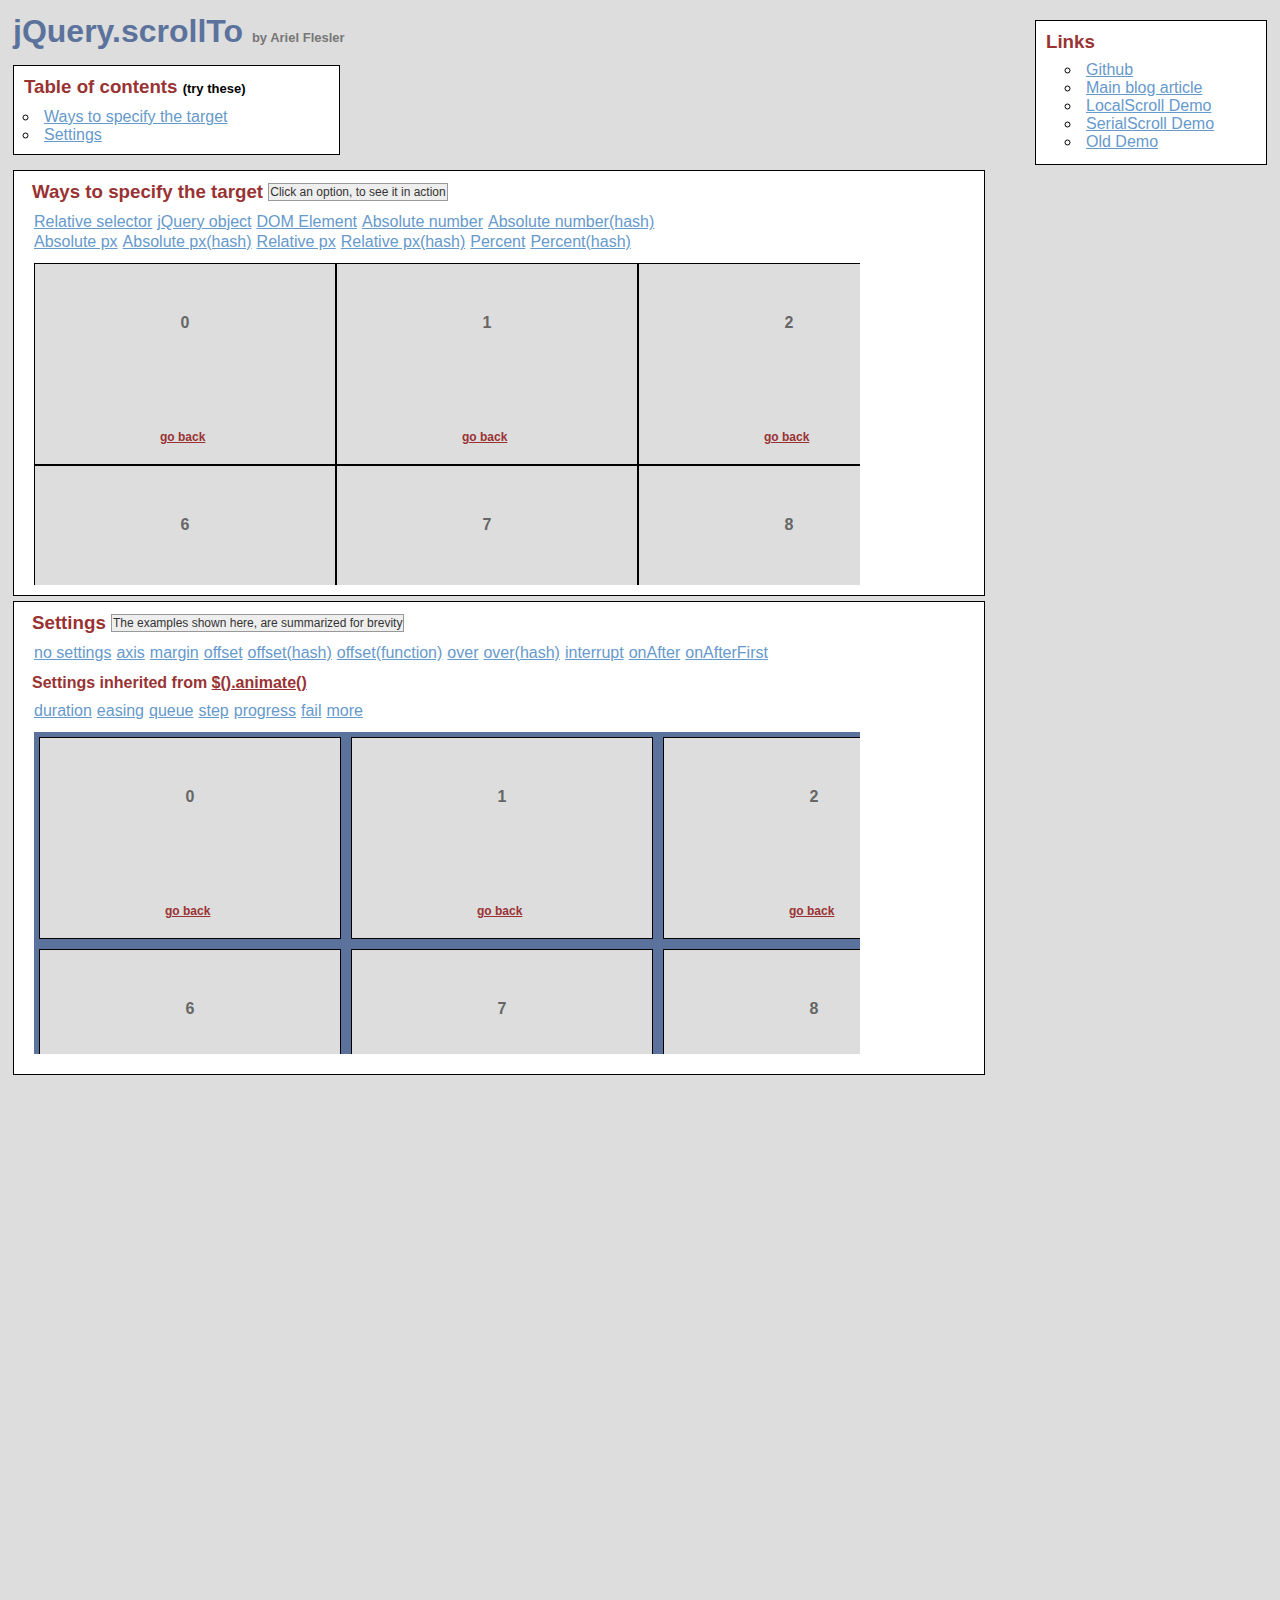
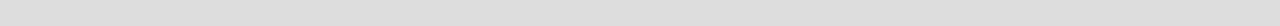
<file: static/assets/plugins/jquery-scrollTo/demo/index.html>
<!DOCTYPE html PUBLIC "-//W3C//DTD XHTML 1.0 Transitional//EN" "http://www.w3.org/TR/xhtml1/DTD/xhtml1-transitional.dtd">
<html xmlns="http://www.w3.org/1999/xhtml">
<head>
	<meta http-equiv="Content-Type" content="text/html; charset=iso-8859-1" />
	<title>jQuery.scrollTo</title>
	<meta name="keywords" content="javascript, jquery, plugins, scroll, scrollTo, smooth, animation, to, effect, ariel, flesler, window, overflow, element, navigation, customizable" />
	<meta name="description" content="Demo of jQuery.scrollTo. Lightweight, cross-browser and highly customizable animated scrolling with jQuery, made by Ariel Flesler." />
	<meta name="robots" content="index,follow" />
	<link type="text/css" rel="stylesheet" href="css/style.css" />
	<script type="text/javascript" src="https://ajax.googleapis.com/ajax/libs/jquery/1.8.0/jquery.min.js"></script>
	<script type="text/javascript" src="../jquery.scrollTo.min.js"></script>
	<script type="text/javascript">
		jQuery(function( $ ){
			/**
			 * Demo binding and preparation, no need to read this part
			 */
				//borrowed from jQuery easing plugin
				//http://gsgd.co.uk/sandbox/jquery.easing.php
				$.easing.elasout = function(x, t, b, c, d) {
					var s=1.70158;var p=0;var a=c;
					if (t==0) return b;  if ((t/=d)==1) return b+c;  if (!p) p=d*.3;
					if (a < Math.abs(c)) { a=c; var s=p/4; }
					else var s = p/(2*Math.PI) * Math.asin (c/a);
					return a*Math.pow(2,-10*t) * Math.sin( (t*d-s)*(2*Math.PI)/p ) + c + b;
				};
				$('a.back').click(function() {
					$(this).parents('div.pane').scrollTo(0, 800, { queue:true });
					$(this).parents('div.section').find('span.message').text( this.title);
					return false;
				});
				//just for the example, to stop the click on the links.
				$('ul.links').click(function(e){
					var link = e.target;
					if (link.target === '_blank') {
						return;
					}
					e.preventDefault();
					link.blur();
					if (link.title) {
						$(this).parent().find('span.message').text(link.title);
					}
				});
			
			// This one is important, many browsers don't reset scroll on refreshes
			// Reset all scrollable panes to (0,0)
			$('div.pane').scrollTo(0);
			// Reset the screen to (0,0)
			$.scrollTo(0);
			
			// TOC, shows how to scroll the whole window
			$('#toc a').click(function() {//$.scrollTo works EXACTLY the same way, but scrolls the whole screen
				$.scrollTo(this.hash, 1500, { easing:'elasout' });
				$(this.hash).find('span.message').text(this.title);
				return false;
			});
			
			// Target examples bindings
			var $target = $('#pane-target');
			$('#target-examples a').click(function() {
				$target.stop(true);
			});

			$('#relative-selector').click(function() {
				$target.scrollTo('li:eq(7)', 800);
			});
			$('#jquery-object').click(function() {
				$target.scrollTo($('#pane-target li:eq(14)') , 800);
			});
			$('#dom-element').click(function() {
				$target.scrollTo(document.getElementById('twenty'), 800);
			});
			$('#absolute-number').click(function() {
				$target.scrollTo(150, 800);
			});
			$('#absolute-number-hash').click(function() {
				$target.scrollTo({ top:800, left:700}, 800);
			});
			$('#absolute-px').click(function() {
				$target.scrollTo('520px', 800);
			});
			$('#absolute-px-hash').click(function() {
				$target.scrollTo({top:'110px', left:'290px'}, 800);
			});
			$('#relative-px').click(function() {
				$target.scrollTo('+=100', 500);
			});
			$('#relative-px-hash').click(function() {				
				$target.scrollTo({top:'-=100px', left:'+=100'}, 500);
			});
			$('#percentage-px').click(function() {				
				$target.scrollTo('50%', 800);
			});
			$('#percentage-px-hash').click(function() {				
				$target.scrollTo({top:'50%', left:'20%'}, 800);
			});
			
			// Settings examples bindings, they will all scroll to the same place, with different settings
			var $settings = $('#pane-settings');
			$('#settings-examples a').click(function() {
				// before each animation, reset to (0,0), skip this.
				$settings.stop(true).scrollTo(0);
			});
			
			$('#settings-no').click(function() {
				$settings.scrollTo('li:eq(15)', 1000);
			});
			$('#settings-axis').click(function() {// only scroll horizontally
				$settings.scrollTo('li:eq(15)', 1000, { axis:'x' });
			});
			$('#settings-duration').click(function() {// it's the same as specifying it in the 2nd argument
				$settings.scrollTo('li:eq(15)', { duration: 3000 });
			});
			$('#settings-easing').click(function() {
				$settings.scrollTo('li:eq(15)', 2500, { easing:'elasout' });
			});
			$('#settings-margin').click(function() {//scroll to the "outer" position of the element
				$settings.scrollTo('li:eq(15)', 1000, { margin:true });
			});
			$('#settings-offset').click(function() {//same as { top:-50, left:-50 }
				$settings.scrollTo('li:eq(15)', 1000, { offset:-50 });
			});
			$('#settings-offset-hash').click(function() {
				$settings.scrollTo('li:eq(15)', 1000, { offset:{ top:-5, left:-30 } });
			});
			$('#settings-offset-function').click(function() {
				$settings.scrollTo('li:eq(15)', 1000, {offset: function() { return {top:-30, left:-5}; }});
			});
			$('#settings-over').click(function() {//same as { top:-50, left:-50 }
				$settings.scrollTo('li:eq(15)', 1000, { over:0.5 });
			});
			$('#settings-over-hash').click(function() {
				$settings.scrollTo('li:eq(15)', 1000, { over:{ top:0.2, left:-0.5 } });
			});
			$('#settings-interrupt').click(function() {
				$settings.scrollTo('li:eq(15)', 10000, { interrupt:true });
			});
			$('#settings-queue').click(function() {//in this case, having 'axis' as 'xy' or 'yx' matters.
				$settings.scrollTo('li:eq(15)', 2000, { queue:true });
			});
			$('#settings-onAfter').click(function() {
				$settings.scrollTo('li:eq(15)', 2000, { 
					onAfter:function() {
						$('#settings-message').text('Got there!');
					}
				});
			});
			$('#settings-onAfterFirst').click(function() {//onAfterFirst exists only when queuing
				$settings.scrollTo('li:eq(15)', 1600, { 
					queue:true,
					onAfterFirst:function() {
						$('#settings-message').text('Got there horizontally!');
					},
					onAfter:function() {
						$('#settings-message').text('Got there vertically!');
					}
				});
			});
			$('#settings-step').click(function() {
				$settings.scrollTo('li:eq(15)', 2000, {step:function(now) {
					$('#settings-message').text(now.toFixed(2));
				}});
			});
			$('#settings-progress').click(function() {
				$settings.scrollTo('li:eq(15)', 2000, {progress:function(_, now) {
					$('#settings-message').text(Math.round(now*100) + '%');
				}});
			});
			$('#settings-fail').click(function() {
				$settings.scrollTo('li:eq(15)', 10000, {interrupt:true, fail:function() {
					$('#settings-message').text('Scroll interrupted!');
				}});
			});
		});
	</script>
</head>
<body>
	<h1>jQuery.scrollTo&nbsp;<strong>by Ariel Flesler</strong></h1>
	
	<div id="toc" class="part">
		<h3>Table of contents&nbsp;<strong>(try these)</strong></h3>
		<ul>
			<li><a title="$.scrollTo('#target-examples', 800, {easing:'elasout'});" href="#target-examples">Ways to specify the target</a></li>
			<li><a title="$.scrollTo('#settings-examples', 800, {easing:'elasout'});" href="#settings-examples">Settings</a></li>
		</ul>
	</div>
	
	<div id="links" class="part">
		<h3>Links</h3>
		<ul>
			<li><a target="_blank" href="https://github.com/flesler/jquery.scrollTo">Github</a></li>
			<li><a target="_blank" href="http://flesler.blogspot.com/2007/10/jqueryscrollto.html">Main blog article</a></li>
			<li><a target="_blank" href="http://demos.flesler.com/jquery/localScroll/">LocalScroll Demo</a></li>
			<li><a target="_blank" href="http://demos.flesler.com/jquery/serialScroll/">SerialScroll Demo</a></li>
			<li><a target="_blank" href="index.old.html">Old Demo</a></li>
		</ul>
	</div>
	<div id="target-examples" class="section part">
		<h3>Ways to specify the target&nbsp;<span id="target-message" class="message">Click an option, to see it in action</span></h3>
		<ul class="links">
			<li><a title="$(...).scrollTo('li:eq(7)', 800);" id="relative-selector" href="#">Relative selector</a></li>
			<li><a title="$(...).scrollTo($('div li:eq(14)'), 800);" id="jquery-object" href="#">jQuery object</a></li>
			<li><a title="$(...).scrollTo(document.getElementById('twenty'), 800);" id="dom-element" href="#">DOM Element</a></li>
			<li><a title="$(...).scrollTo(150, 800);" id="absolute-number" href="#">Absolute number</a></li>
			<li><a title="$(...).scrollTo({ top:800, left:700}, 800);" id="absolute-number-hash" href="#">Absolute number(hash)</a></li>
		</ul>
		<ul class="links">
			<li><a title="$(...).scrollTo('520px', 800);" id="absolute-px" href="#">Absolute px</a></li>
			<li><a title="$(...).scrollTo({top:'110px', left:'290px'}, 800);" id="absolute-px-hash" href="#">Absolute px(hash)</a></li>
			<li><a title="$(...).scrollTo('+=100px', 800);" id="relative-px" href="#">Relative px</a></li>
			<li><a title="$(...).scrollTo({top:'-=100px', left:'+=100'}, 800);" id="relative-px-hash" href="#">Relative px(hash)</a></li>
			<li><a title="$(...).scrollTo('50%', 800);" id="percentage-px" href="#">Percent</a></li>
			<li><a title="$(...).scrollTo({top:'50%', left:'20%'}, 800);" id="percentage-px-hash" href="#">Percent(hash)</a></li>
		</ul>
		<div id="pane-target" class="pane">
			<ul class="elements" style="height:1011px; width:1820px;">
				<li><p>0</p><a href="#" title="$(...).scrollTo(0, 800, {queue:true});" class="back">go back</a></li><li><p>1</p><a href="#" title="$(...).scrollTo(0, 800, {queue:true});" class="back">go back</a></li><li><p>2</p><a href="#" title="$(...).scrollTo(0, 800, {queue:true});" class="back">go back</a></li><li><p>3</p><a href="#" title="$(...).scrollTo(0, 800, {queue:true});" class="back">go back</a></li><li><p>4</p><a href="#" title="$(...).scrollTo(0, 800, {queue:true});" class="back">go back</a></li><li><p>5</p><a href="#" title="$(...).scrollTo(0, 800, {queue:true});" class="back">go back</a></li><li><p>6</p><a href="#" title="$(...).scrollTo(0, 800, {queue:true});" class="back">go back</a></li><li><p>7</p><a href="#" title="$(...).scrollTo(0, 800, {queue:true});" class="back">go back</a></li><li><p>8</p><a href="#" title="$(...).scrollTo(0, 800, {queue:true});" class="back">go back</a></li><li><p>9</p><a href="#" title="$(...).scrollTo(0, 800, {queue:true});" class="back">go back</a></li><li><p>10</p><a href="#" title="$(...).scrollTo(0, 800, {queue:true});" class="back">go back</a></li><li><p>11</p><a href="#" title="$(...).scrollTo(0, 800, {queue:true});" class="back">go back</a></li><li><p>12</p><a href="#" title="$(...).scrollTo(0, 800, {queue:true});" class="back">go back</a></li><li><p>13</p><a href="#" title="$(...).scrollTo(0, 800, {queue:true});" class="back">go back</a></li><li><p>14</p><a href="#" title="$(...).scrollTo(0, 800, {queue:true});" class="back">go back</a></li><li><p>15</p><a href="#" title="$(...).scrollTo(0, 800, {queue:true});" class="back">go back</a></li><li><p>16</p><a href="#" title="$(...).scrollTo(0, 800, {queue:true});" class="back">go back</a></li><li><p>17</p><a href="#" title="$(...).scrollTo(0, 800, {queue:true});" class="back">go back</a></li><li><p>18</p><a href="#" title="$(...).scrollTo(0, 800, {queue:true});" class="back">go back</a></li><li><p>19</p><a href="#" title="$(...).scrollTo(0, 800, {queue:true});" class="back">go back</a></li><li id="twenty"><p>20</p><a href="#" title="$(...).scrollTo(0, 800, {queue:true});" class="back">go back</a></li><li><p>21</p><a href="#" title="$(...).scrollTo(0, 800, {queue:true});" class="back">go back</a></li><li><p>22</p><a href="#" title="$(...).scrollTo(0, 800, {queue:true});" class="back">go back</a></li><li><p>23</p><a href="#" title="$(...).scrollTo(0, 800, {queue:true});" class="back">go back</a></li><li><p>24</p><a href="#" title="$(...).scrollTo(0, 800, {queue:true});" class="back">go back</a></li><li><p>25</p><a href="#" title="$(...).scrollTo(0, 800, {queue:true});" class="back">go back</a></li><li><p>26</p><a href="#" title="$(...).scrollTo(0, 800, {queue:true});" class="back">go back</a></li><li><p>27</p><a href="#" title="$(...).scrollTo(0, 800, {queue:true});" class="back">go back</a></li><li><p>28</p><a href="#" title="$(...).scrollTo(0, 800, {queue:true});" class="back">go back</a></li><li><p>29</p><a href="#" title="$(...).scrollTo(0, 800, {queue:true});" class="back">go back</a></li>
			</ul>
		</div>
	</div>
	<div id="settings-examples" class="section part">
		<h3>Settings&nbsp;<span id="settings-message" class="message">The examples shown here, are summarized for brevity</span></h3>
		<ul class="links">
			<li><a title="$(...).scrollTo('li:eq(15)', 1000);" id="settings-no" href="#">no settings</a></li>
			<li><a title="$(...).scrollTo('li:eq(15)', 1000, {axis:'x'});//only scroll on this axis (can be x, y, xy or yx)" id="settings-axis" href="#">axis</a></li>
			<li><a title="$(...).scrollTo('li:eq(15)', 1000, {margin:true});//deduct the margin and border from the final position" id="settings-margin" href="#">margin</a></li>
			<li><a title="$(...).scrollTo('li:eq(15)', 1000, {offset:-50});//add or deduct from the final position" id="settings-offset" href="#">offset</a></li>
			<li><a title="$(...).scrollTo('li:eq(15)', 1000, {offset: {top:-5, left:-30} });" id="settings-offset-hash" href="#">offset(hash)</a></li>
			<li><a title="$(...).scrollTo('li:eq(15)', 1000, {offset: function() { return {top:-30, left:-5}; }});" id="settings-offset-function" href="#">offset(function)</a></li>
			<li><a title="$(...).scrollTo('li:eq(15)', 1000, {over:0.5});//add or deduct a fraction of its height/width" id="settings-over" href="#">over</a></li>
			<li><a title="$(...).scrollTo('li:eq(15)', 1000, {over:{top:0.2, left:-0.5});" id="settings-over-hash" href="#">over(hash)</a></li>
			<li><a title="Scroll manually to interrupt the animation" id="settings-interrupt" href="#">interrupt</a></li>
			<li><a title="$(...).scrollTo('li:eq(15)', 1600, {onAfter:function() { } });//called after the scrolling ends" id="settings-onAfter" href="#">onAfter</a></li>
			<li><a title="$(...).scrollTo('li:eq(15)', 1600, {queue:true, onAfterFirst:function() { } });//called after the first axis scrolled" id="settings-onAfterFirst" href="#">onAfterFirst</a></li>
		</ul>
		<h4>Settings inherited from <a href="http://api.jquery.com/animate/#animate-properties-options" target="_blank">$().animate()</a></h4>
		<ul class="links">
			<li><a title="$(...).scrollTo('li:eq(15)', {duration:3000});//another way of calling the plugin" id="settings-duration" href="#">duration</a></li>
			<li><a title="$(...).scrollTo('li:eq(15)', 2500, {easing:'elasout'});//specify an easing equation" id="settings-easing" href="#">easing</a></li>
			<li><a title="$(...).scrollTo('li:eq(15)', 1600, {queue:true});//scroll one axis, then the other" id="settings-queue" href="#">queue</a></li>
			<li><a title="$(...).scrollTo('li:eq(15)', 2500, {step:function() { }'});//specify a step function" id="settings-step" href="#">step</a></li>
			<li><a title="$(...).scrollTo('li:eq(15)', 2500, {progress:function() { }'});//specify a progress function" id="settings-progress" href="#">progress</a></li>
			<li><a title="Scroll manually to interrupt and trigger the callback" id="settings-fail" href="#">fail</a></li>
			<li><a href="http://api.jquery.com/animate/#animate-properties-options" target="_blank">more</a></li>
		</ul>
		<div id="pane-settings" class="pane">
			<ul class="elements" style="height:1062px;width:1877px;">
				<li><p>0</p><a href="#" title="$(...).scrollTo(0, 800, {queue:true});" class="back">go back</a></li><li><p>1</p><a href="#" title="$(...).scrollTo(0, 800, {queue:true});" class="back">go back</a></li><li><p>2</p><a href="#" title="$(...).scrollTo(0, 800, {queue:true});" class="back">go back</a></li><li><p>3</p><a href="#" title="$(...).scrollTo(0, 800, {queue:true});" class="back">go back</a></li><li><p>4</p><a href="#" title="$(...).scrollTo(0, 800, {queue:true});" class="back">go back</a></li><li><p>5</p><a href="#" title="$(...).scrollTo(0, 800, {queue:true});" class="back">go back</a></li><li><p>6</p><a href="#" title="$(...).scrollTo(0, 800, {queue:true});" class="back">go back</a></li><li><p>7</p><a href="#" title="$(...).scrollTo(0, 800, {queue:true});" class="back">go back</a></li><li><p>8</p><a href="#" title="$(...).scrollTo(0, 800, {queue:true});" class="back">go back</a></li><li><p>9</p><a href="#" title="$(...).scrollTo(0, 800, {queue:true});" class="back">go back</a></li><li><p>10</p><a href="#" title="$(...).scrollTo(0, 800, {queue:true});" class="back">go back</a></li><li><p>11</p><a href="#" title="$(...).scrollTo(0, 800, {queue:true});" class="back">go back</a></li><li><p>12</p><a href="#" title="$(...).scrollTo(0, 800, {queue:true});" class="back">go back</a></li><li><p>13</p><a href="#" title="$(...).scrollTo(0, 800, {queue:true});" class="back">go back</a></li><li><p>14</p><a href="#" title="$(...).scrollTo(0, 800, {queue:true});" class="back">go back</a></li><li><p>15</p><a href="#" title="$(...).scrollTo(0, 800, {queue:true});" class="back">go back</a></li><li><p>16</p><a href="#" title="$(...).scrollTo(0, 800, {queue:true});" class="back">go back</a></li><li><p>17</p><a href="#" title="$(...).scrollTo(0, 800, {queue:true});" class="back">go back</a></li><li><p>18</p><a href="#" title="$(...).scrollTo(0, 800, {queue:true});" class="back">go back</a></li><li><p>19</p><a href="#" title="$(...).scrollTo(0, 800, {queue:true});" class="back">go back</a></li><li><p>20</p><a href="#" title="$(...).scrollTo(0, 800, {queue:true});" class="back">go back</a></li><li><p>21</p><a href="#" title="$(...).scrollTo(0, 800, {queue:true});" class="back">go back</a></li><li><p>22</p><a href="#" title="$(...).scrollTo(0, 800, {queue:true});" class="back">go back</a></li><li><p>23</p><a href="#" title="$(...).scrollTo(0, 800, {queue:true});" class="back">go back</a></li><li><p>24</p><a href="#" title="$(...).scrollTo(0, 800, {queue:true});" class="back">go back</a></li><li><p>25</p><a href="#" title="$(...).scrollTo(0, 800, {queue:true});" class="back">go back</a></li><li><p>26</p><a href="#" title="$(...).scrollTo(0, 800, {queue:true});" class="back">go back</a></li><li><p>27</p><a href="#" title="$(...).scrollTo(0, 800, {queue:true});" class="back">go back</a></li><li><p>28</p><a href="#" title="$(...).scrollTo(0, 800, {queue:true});" class="back">go back</a></li><li><p>29</p><a href="#" title="$(...).scrollTo(0, 800, {queue:true});" class="back">go back</a></li>
			</ul>
		</div>
	</div>
</body>
</html>
</file>
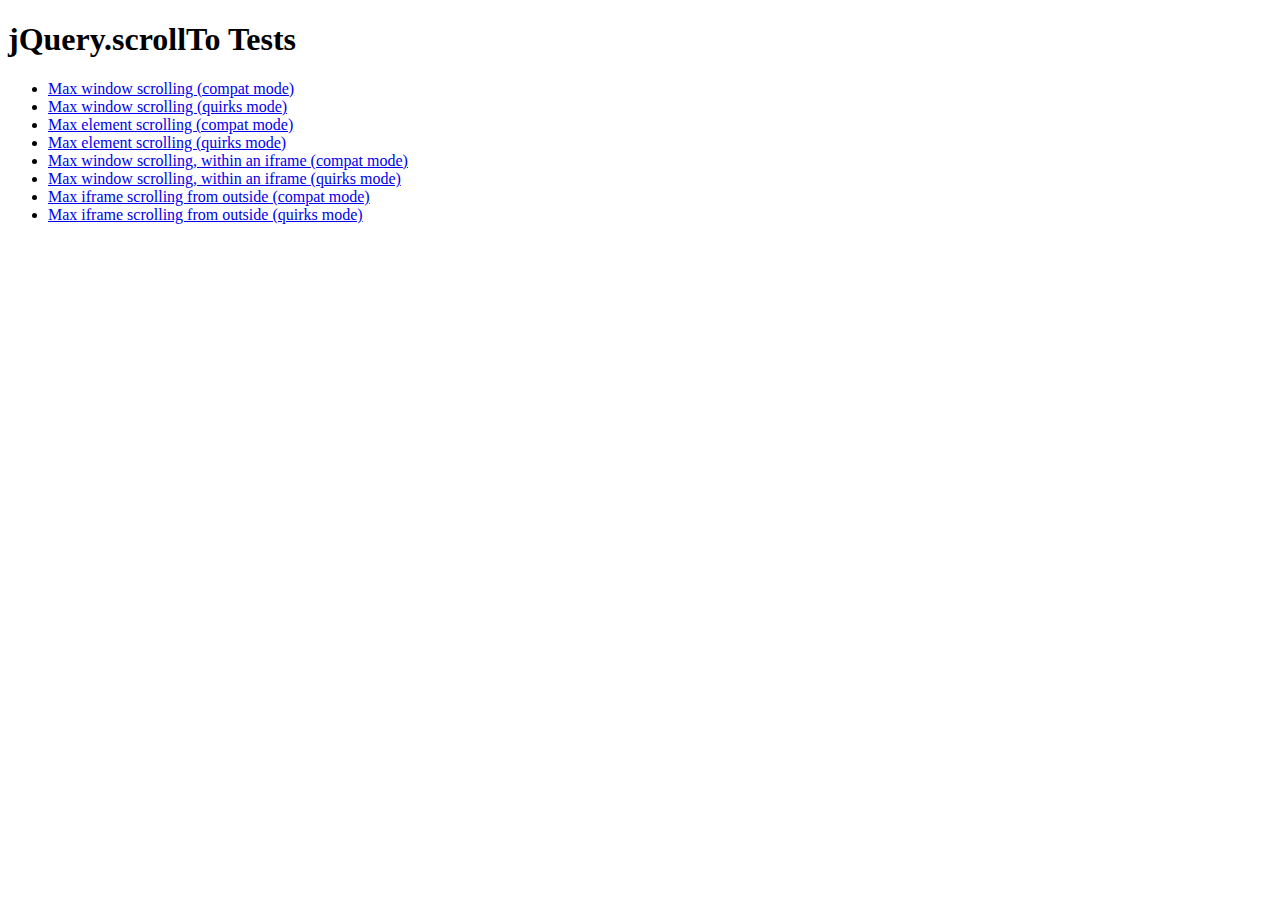
<file: static/assets/plugins/jquery-scrollTo/tests/index.html>
<!DOCTYPE html PUBLIC "-//W3C//DTD XHTML 1.0 Transitional//EN" "http://www.w3.org/TR/xhtml1/DTD/xhtml1-transitional.dtd">
<html xmlns="http://www.w3.org/1999/xhtml">
<head>
	<meta http-equiv="Content-Type" content="text/html; charset=iso-8859-1" />
	<title>jQuery.scrollTo Tests</title>
	<meta name="keywords" content="javascript, jquery, plugins, scroll, scrollTo, smooth, animation, to, effect, ariel, flesler, window, overflow, element, navigation, customizable" />
	<meta name="description" content="Tests for jQuery ScrollTo. Made by Ariel Flesler." />
	<meta name="robots" content="index,follow" />
</head>
<body>
	<h1>jQuery.scrollTo Tests</h1>
	
	<ul>
		<li><a href="WinMaxY-compat.html">Max window scrolling (compat mode)</a></li>
		<li><a href="WinMaxY-quirks.html">Max window scrolling (quirks mode)</a></li>
		<li><a href="ElemMaxY-compat.html">Max element scrolling (compat mode)</a></li>
		<li><a href="ElemMaxY-quirks.html">Max element scrolling (quirks mode)</a></li>
		<li><a href="WinMaxY-with-iframe-compat.html">Max window scrolling, within an iframe (compat mode)</a></li>
		<li><a href="WinMaxY-with-iframe-quirks.html">Max window scrolling, within an iframe (quirks mode)</a></li>
		<li><a href="WinMaxY-to-iframe-compat.html">Max iframe scrolling from outside (compat mode)</a></li>
		<li><a href="WinMaxY-to-iframe-quirks.html">Max iframe scrolling from outside (quirks mode)</a></li>
	</ul>
</body>
</html>
</file>
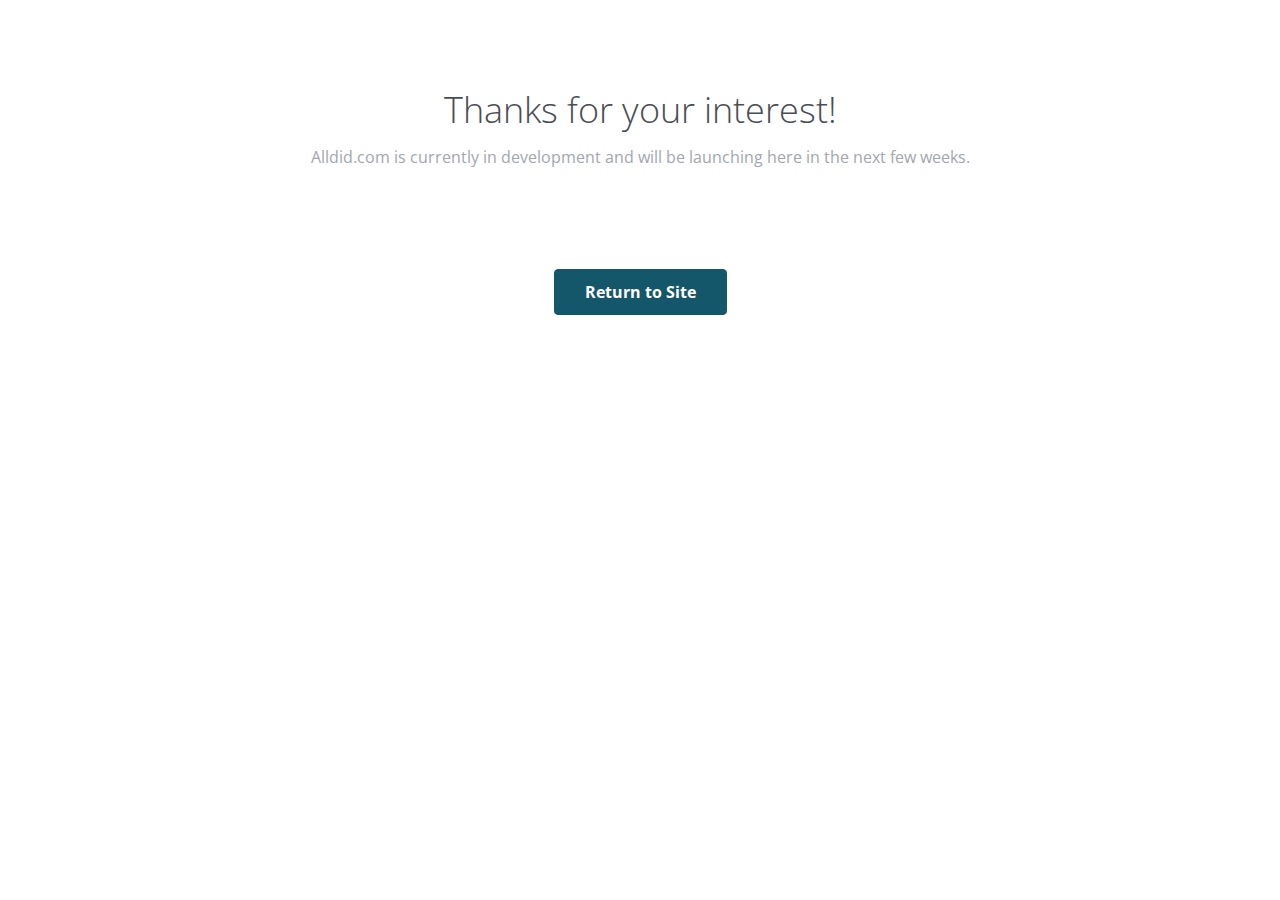
<file: static/demo.html>
<!DOCTYPE html>
<!--[if IE 8]> <html lang="en" class="ie8"> <![endif]-->  
<!--[if IE 9]> <html lang="en" class="ie9"> <![endif]-->  
<!--[if !IE]><!--> <html lang="en"> <!--<![endif]-->  
<head>
    <title>Alldid</title>
    <!-- Meta -->
    <meta charset="utf-8">  
    <link rel="shortcut icon" href="assets/images/alldidPole.png" type="image/x-icon" />
    <link href='http://fonts.googleapis.com/css?family=Open+Sans:300italic,400italic,600italic,700italic,800italic,400,300,600,700,800' rel='stylesheet' type='text/css'>
    <!-- Global CSS -->
    <link rel="stylesheet" href="assets/plugins/bootstrap/css/bootstrap.min.css">   
    <!-- Plugins CSS -->
    <link rel="stylesheet" href="assets/plugins/font-awesome/css/font-awesome.css">
    <!-- Theme CSS -->  
    <link id="theme-style" rel="stylesheet" href="assets/css/styles.css">

</head>

<body>
    <div id="about" class="about-section">
        <div class="container text-center">
            <h2 class="section-title">Thanks for your interest!</h2>
            <p class="intro">Alldid.com is currently in development and will be launching here in the next few weeks.</p>
            
            <br>
            <a class="btn btn-primary btn-cta" href="index.html" target="_blank">Return to Site</a>
        </div><!--//container-->
    </div><!--//about-sec

    <a class="btn btn-primary btn-cta" href="index.html" target="_blank">Return</a>


</body>
</file>
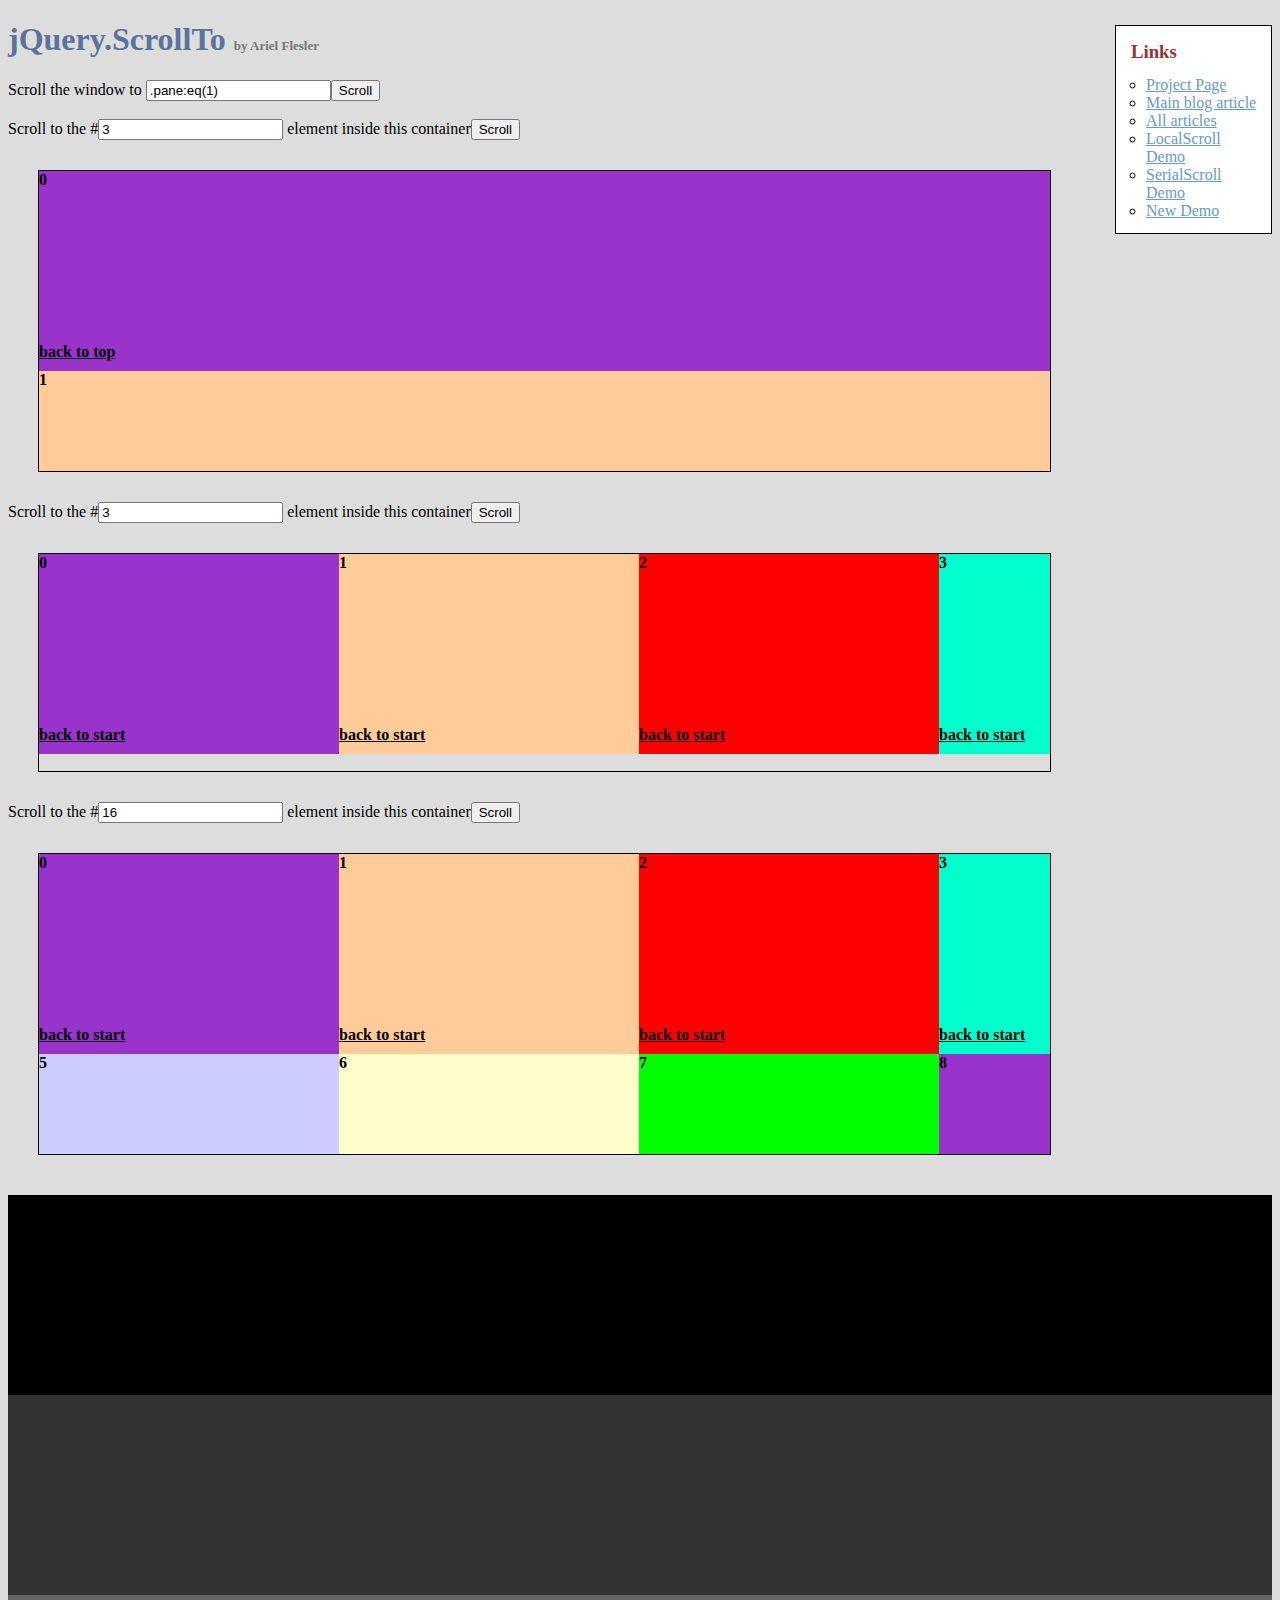
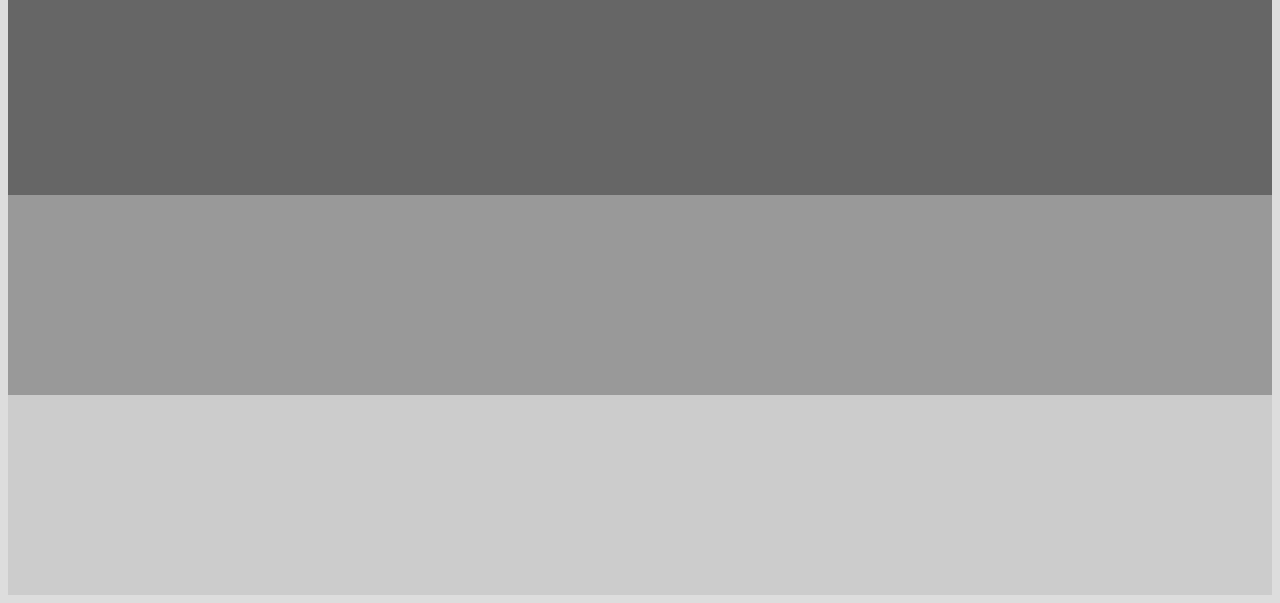
<file: static/assets/plugins/jquery-scrollTo/demo/index.old.html>
<!DOCTYPE html PUBLIC "-//W3C//DTD XHTML 1.0 Transitional//EN" "http://www.w3.org/TR/xhtml1/DTD/xhtml1-transitional.dtd">
<html xmlns="http://www.w3.org/1999/xhtml">
<head>
	<meta http-equiv="Content-Type" content="text/html; charset=iso-8859-1" />
	<title>jQuery.ScrollTo</title>
	<meta name="keywords" content="javascript, jquery, plugins, scroll, scrollTo, smooth, animation, to, effect, ariel, flesler, window, overflow, element, navigation, customizable" />
	<meta name="description" content="Demo of jQuery.scrollTo. Lightweight, cross-browser and highly customizable animated scrolling with jQuery, made by Ariel Flesler." />
	<meta name="robots" content="index,follow" />
	<link type="text/css" rel="stylesheet" href="css/style.old.css" />
	<script type="text/javascript" src="https://ajax.googleapis.com/ajax/libs/jquery/1.8.0/jquery.min.js"></script>
	<script type="text/javascript" src="../jquery.scrollTo.js"></script>
	<script type="text/javascript">
		jQuery(function( $ ){
			//borrowed from jQuery easing plugin
			//http://gsgd.co.uk/sandbox/jquery.easing.php
			$.easing.elasout = function(x, t, b, c, d) {
				var s=1.70158;var p=0;var a=c;
				if (t==0) return b;  if ((t/=d)==1) return b+c;  if (!p) p=d*.3;
				if (a < Math.abs(c)) { a=c; var s=p/4; }
				else var s = p/(2*Math.PI) * Math.asin (c/a);
				return a*Math.pow(2,-10*t) * Math.sin( (t*d-s)*(2*Math.PI)/p ) + c + b;
			};	
			$('button').click(function(){//this is not the cleanest way to do this, I'm just keeping it short.
				var index = parseInt( $(this).prev('input').val() ) || 0;
				var $c = $(this).parent().next();
				$c.stop().scrollTo('li:eq('+index+')', {duration:2500, easing:'elasout',axis:$c.attr('id')});
			});
			$('#btn_screen').click(function(){
				$.scrollTo( $('#txt_screen').val(), {duration:2500} );
			});
			$('div.container a').click(function(){
				var $c = $(this).parents('.container');
				$c.stop().scrollTo( 0, {duration:2000,axis:$c.attr('id'), queue:true} );
				return false;
			});
		});
	</script>
</head>
<body>
	<h1>jQuery.ScrollTo&nbsp;<strong>by Ariel Flesler</strong></h1>
	<div id="links" class="part" style="width:135px">
		<h3>Links</h3>
		<ul>
			<li><a target="_blank" href="http://plugins.jquery.com/project/ScrollTo">Project Page</a></li>
			<li><a target="_blank" href="http://flesler.blogspot.com/2007/10/jqueryscrollto.html">Main blog article</a></li>
			<li><a target="_blank" href="http://flesler.blogspot.com/search/label/jQuery.ScrollTo">All articles</a></li>
			<li><a target="_blank" href="http://flesler.webs.com/jQuery.LocalScroll/">LocalScroll Demo</a></li>
			<li><a target="_blank" href="http://flesler.webs.com/jQuery.SerialScroll/">SerialScroll Demo</a></li>
			<li><a target="_blank" href="./" rel="prev" rev="next">New Demo</a></li>
		</ul>
	</div>
	<label for="txt_screen">Scroll the window to <input id="txt_screen" type="text" value=".pane:eq(1)" /><input id="btn_screen" type="button" value="Scroll" /></label><br /><br />
	<label>Scroll to the #<input type="text" value="3" /> element inside this container<button>Scroll</button></label>
	<div id="y" class="container">
		<ul>
			<li style="background-color:#9933CC;"><p>0</p><a href="#">back to top</a></li>
			<li style="background-color:#FFCC99;"><p>1</p><a href="#">back to top</a></li>
			<li style="background-color:#FF0000;"><p>2</p><a href="#">back to top</a></li>
			<li style="background-color:#00FFCC;"><p>3</p><a href="#">back to top</a></li>
			<li style="background-color:#663366;"><p>4</p><a href="#">back to top</a></li>
			<li style="background-color:#CCCCFF;"><p>5</p><a href="#">back to top</a></li>
			<li style="background-color:#FFFFCC;"><p>6</p><a href="#">back to top</a></li>
			<li style="background-color:#00FF00;"><p>7</p><a href="#">back to top</a></li>
		</ul>
	</div>
	<label>Scroll to the #<input type="text" value="3" /> element inside this container<button>Scroll</button></label>
	<div id="x" class="container">
		<ul style="width:4820px;">
			<li style="background-color:#9933CC;"><p>0</p><a href="#">back to start</a></li>
			<li style="background-color:#FFCC99;"><p>1</p><a href="#">back to start</a></li>
			<li style="background-color:#FF0000;"><p>2</p><a href="#">back to start</a></li>
			<li style="background-color:#00FFCC;"><p>3</p><a href="#">back to start</a></li>
			<li style="background-color:#663366;"><p>4</p><a href="#">back to start</a></li>
			<li style="background-color:#CCCCFF;"><p>5</p><a href="#">back to start</a></li>
			<li style="background-color:#FFFFCC;"><p>6</p><a href="#">back to start</a></li>
			<li style="background-color:#00FF00;"><p>7</p><a href="#">back to start</a></li>
			<li style="background-color:#9933CC;"><p>8</p><a href="#">back to start</a></li>
			<li style="background-color:#FFCC99;"><p>9</p><a href="#">back to start</a></li>
			<li style="background-color:#FF0000;"><p>10</p><a href="#">back to start</a></li>
			<li style="background-color:#00FFCC;"><p>11</p><a href="#">back to start</a></li>
			<li style="background-color:#663366;"><p>12</p><a href="#">back to start</a></li>
			<li style="background-color:#CCCCFF;"><p>13</p><a href="#">back to start</a></li>
			<li style="background-color:#FFFFCC;"><p>14</p><a href="#">back to start</a></li>
			<li style="background-color:#00FF00;"><p>15</p><a href="#">back to start</a></li>
		</ul>
	</div>
	<label>Scroll to the #<input type="text" value="16" /> element inside this container<button>Scroll</button></label>
	<div id="xy" class="container">
		<ul style="width:1500px;">
			<li style="background-color:#9933CC;"><p>0</p><a href="#">back to start</a></li>
			<li style="background-color:#FFCC99;"><p>1</p><a href="#">back to start</a></li>
			<li style="background-color:#FF0000;"><p>2</p><a href="#">back to start</a></li>
			<li style="background-color:#00FFCC;"><p>3</p><a href="#">back to start</a></li>
			<li style="background-color:#663366;"><p>4</p><a href="#">back to start</a></li>
			<li style="background-color:#CCCCFF;"><p>5</p><a href="#">back to start</a></li>
			<li style="background-color:#FFFFCC;"><p>6</p><a href="#">back to start</a></li>
			<li style="background-color:#00FF00;"><p>7</p><a href="#">back to start</a></li>
			<li style="background-color:#9933CC;"><p>8</p><a href="#">back to start</a></li>
			<li style="background-color:#FFCC99;"><p>9</p><a href="#">back to start</a></li>
			<li style="background-color:#FF0000;"><p>10</p><a href="#">back to start</a></li>
			<li style="background-color:#00FFCC;"><p>11</p><a href="#">back to start</a></li>
			<li style="background-color:#663366;"><p>12</p><a href="#">back to start</a></li>
			<li style="background-color:#CCCCFF;"><p>13</p><a href="#">back to start</a></li>
			<li style="background-color:#FFFFCC;"><p>14</p><a href="#">back to start</a></li>
			<li style="background-color:#00FF00;"><p>15</p><a href="#">back to start</a></li>
			<li style="background-color:#9933CC;"><p>16</p><a href="#">back to start</a></li>
			<li style="background-color:#FFCC99;"><p>17</p><a href="#">back to start</a></li>
			<li style="background-color:#FF0000;"><p>18</p><a href="#">back to start</a></li>
			<li style="background-color:#00FFCC;"><p>19</p><a href="#">back to start</a></li>
			<li style="background-color:#663366;"><p>20</p><a href="#">back to start</a></li>
			<li style="background-color:#CCCCFF;"><p>21</p><a href="#">back to start</a></li>
			<li style="background-color:#FFFFCC;"><p>22</p><a href="#">back to start</a></li>
			<li style="background-color:#00FF00;"><p>23</p><a href="#">back to start</a></li>
			<li style="background-color:#9933CC;"><p>24</p><a href="#">back to start</a></li>
			<li style="background-color:#FFCC99;"><p>25</p><a href="#">back to start</a></li>
			<li style="background-color:#FF0000;"><p>26</p><a href="#">back to start</a></li>
			<li style="background-color:#00FFCC;"><p>27</p><a href="#">back to start</a></li>
			<li style="background-color:#663366;"><p>28</p><a href="#">back to start</a></li>
			<li style="background-color:#CCCCFF;"><p>29</p><a href="#">back to start</a></li>
		</ul>
	</div>
	<div class="pane" style="background-color:#000000;margin-top:40px;"></div>
	<div class="pane" style="background-color:#333333;"></div>
	<div class="pane" style="background-color:#666666;"></div>
	<div class="pane" style="background-color:#999999;"></div>
	<div class="pane" style="background-color:#CCCCCC;"></div>
</body>
</html>
</file>
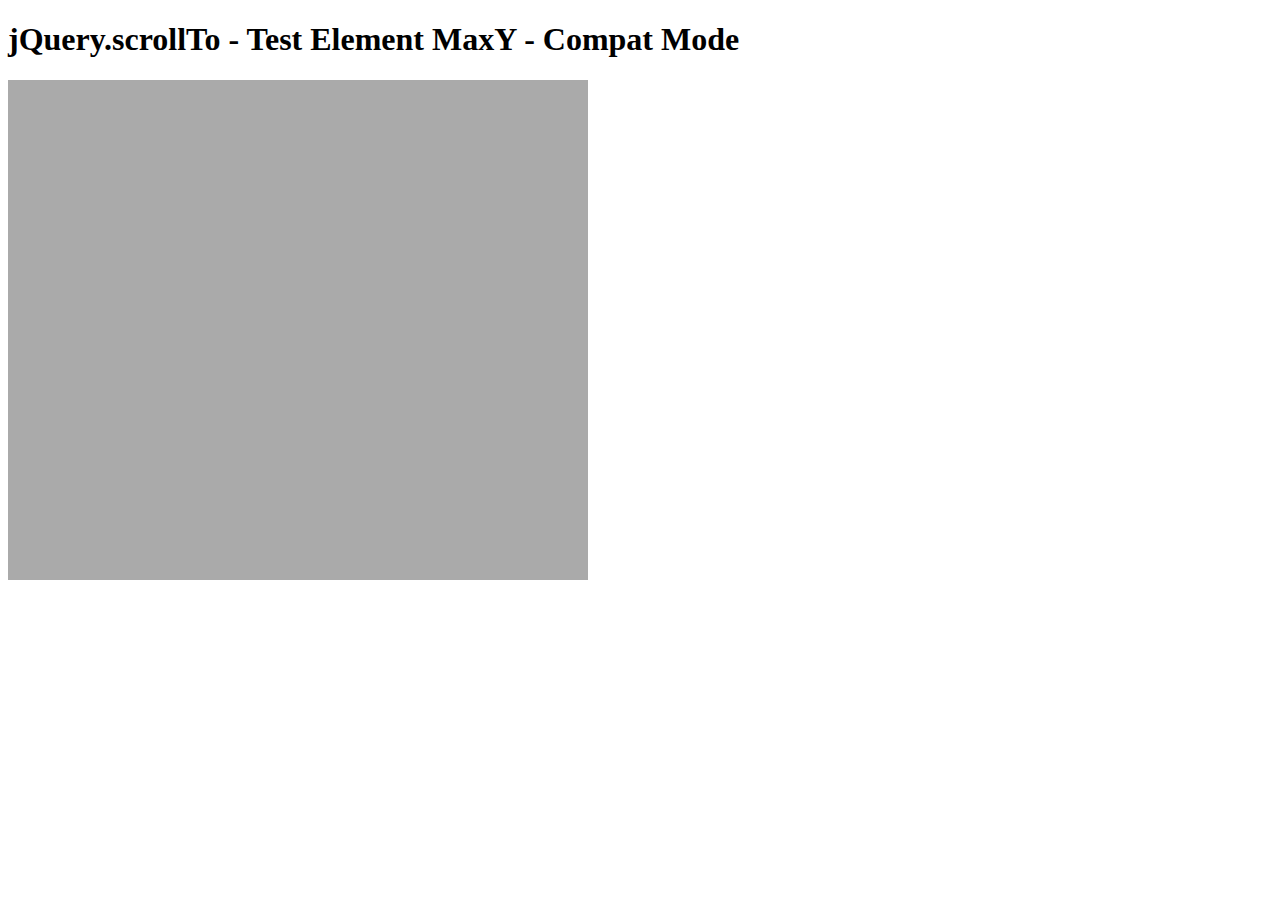
<file: static/assets/plugins/jquery-scrollTo/tests/ElemMaxY-compat.html>
<!DOCTYPE html PUBLIC "-//W3C//DTD XHTML 1.0 Transitional//EN" "http://www.w3.org/TR/xhtml1/DTD/xhtml1-transitional.dtd">
<html xmlns="http://www.w3.org/1999/xhtml">
<head>
	<meta http-equiv="Content-Type" content="text/html; charset=iso-8859-1" />
	<title>jQuery.scrollTo - Test Element MaxY - Compat Mode</title>
	<script type="text/javascript" src="https://code.jquery.com/jquery-1.11.0.js"></script>
	<script type="text/javascript" src="../jquery.scrollTo.js"></script>
	<script type="text/javascript" src="test.js"></script>
</head>
<body>
	<h1>jQuery.scrollTo - Test Element MaxY - Compat Mode</h1>
	
	<div id="viewport" style="width:600px;height:500px;overflow: auto">
		<div id="ua" style="height:1500px; width:500px; padding:0 40px; background-color:#AAA">
			&nbsp;
		</div>
	</div>
	<script type="text/javascript">
		$('#viewport').test();
	</script>
</html>
</file>
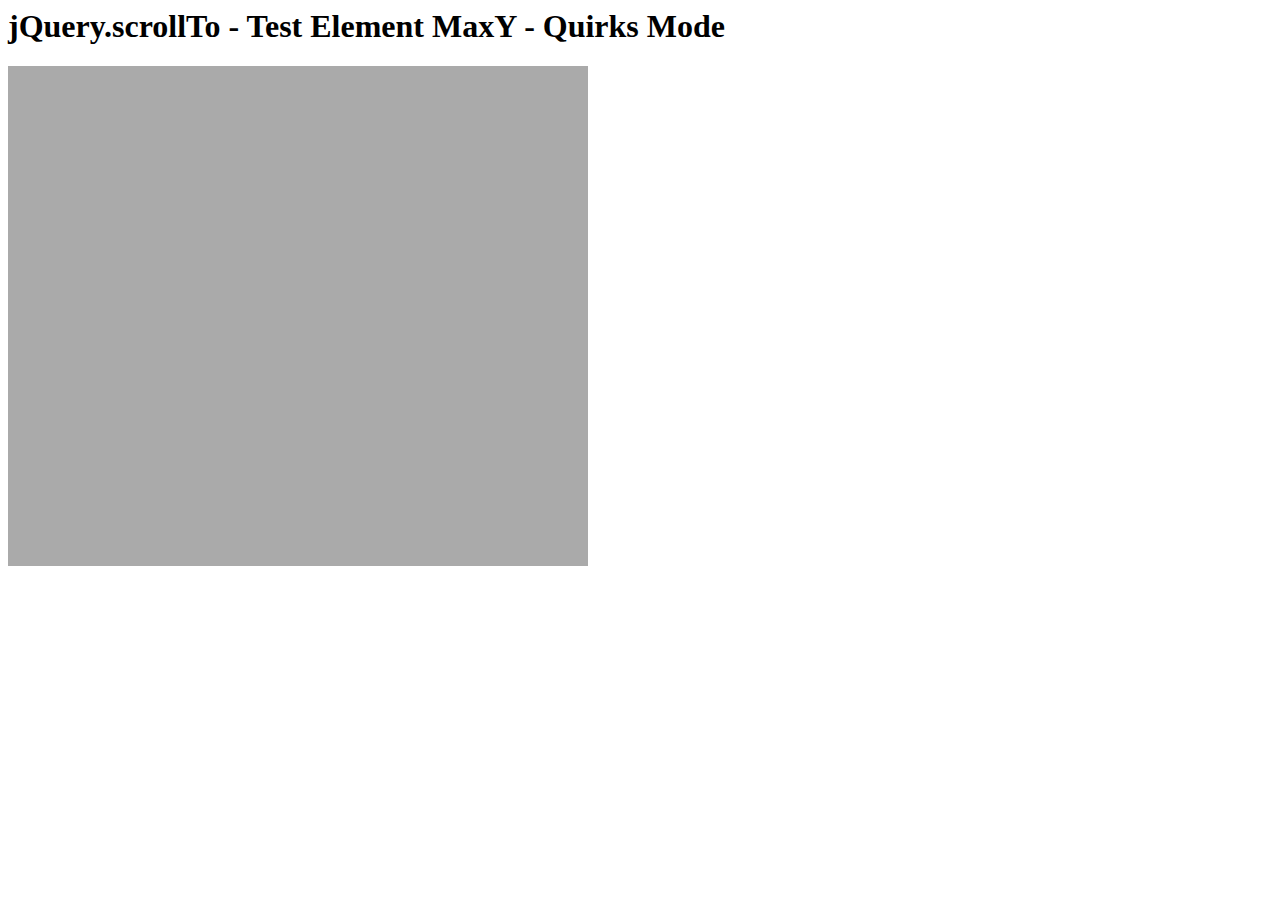
<file: static/assets/plugins/jquery-scrollTo/tests/ElemMaxY-quirks.html>
<html>
<head>
	<meta http-equiv="Content-Type" content="text/html; charset=iso-8859-1" />
	<title>jQuery.scrollTo - Test Element MaxY - Quirks Mode</title>
	<script type="text/javascript" src="https://code.jquery.com/jquery-1.11.0.js"></script>
	<script type="text/javascript" src="../jquery.scrollTo.js"></script>
	<script type="text/javascript" src="test.js"></script>
</head>
<body>
	<h1>jQuery.scrollTo - Test Element MaxY - Quirks Mode</h1>
	
	<div id="viewport" style="width:600px;height:500px;overflow: auto">
		<div id="ua" style="height:1500px; width:500px; padding:0 40px; background-color:#AAA">
			&nbsp;
		</div>
	</div>
	<script type="text/javascript">
		$('#viewport').test();
	</script>
</html>
</file>
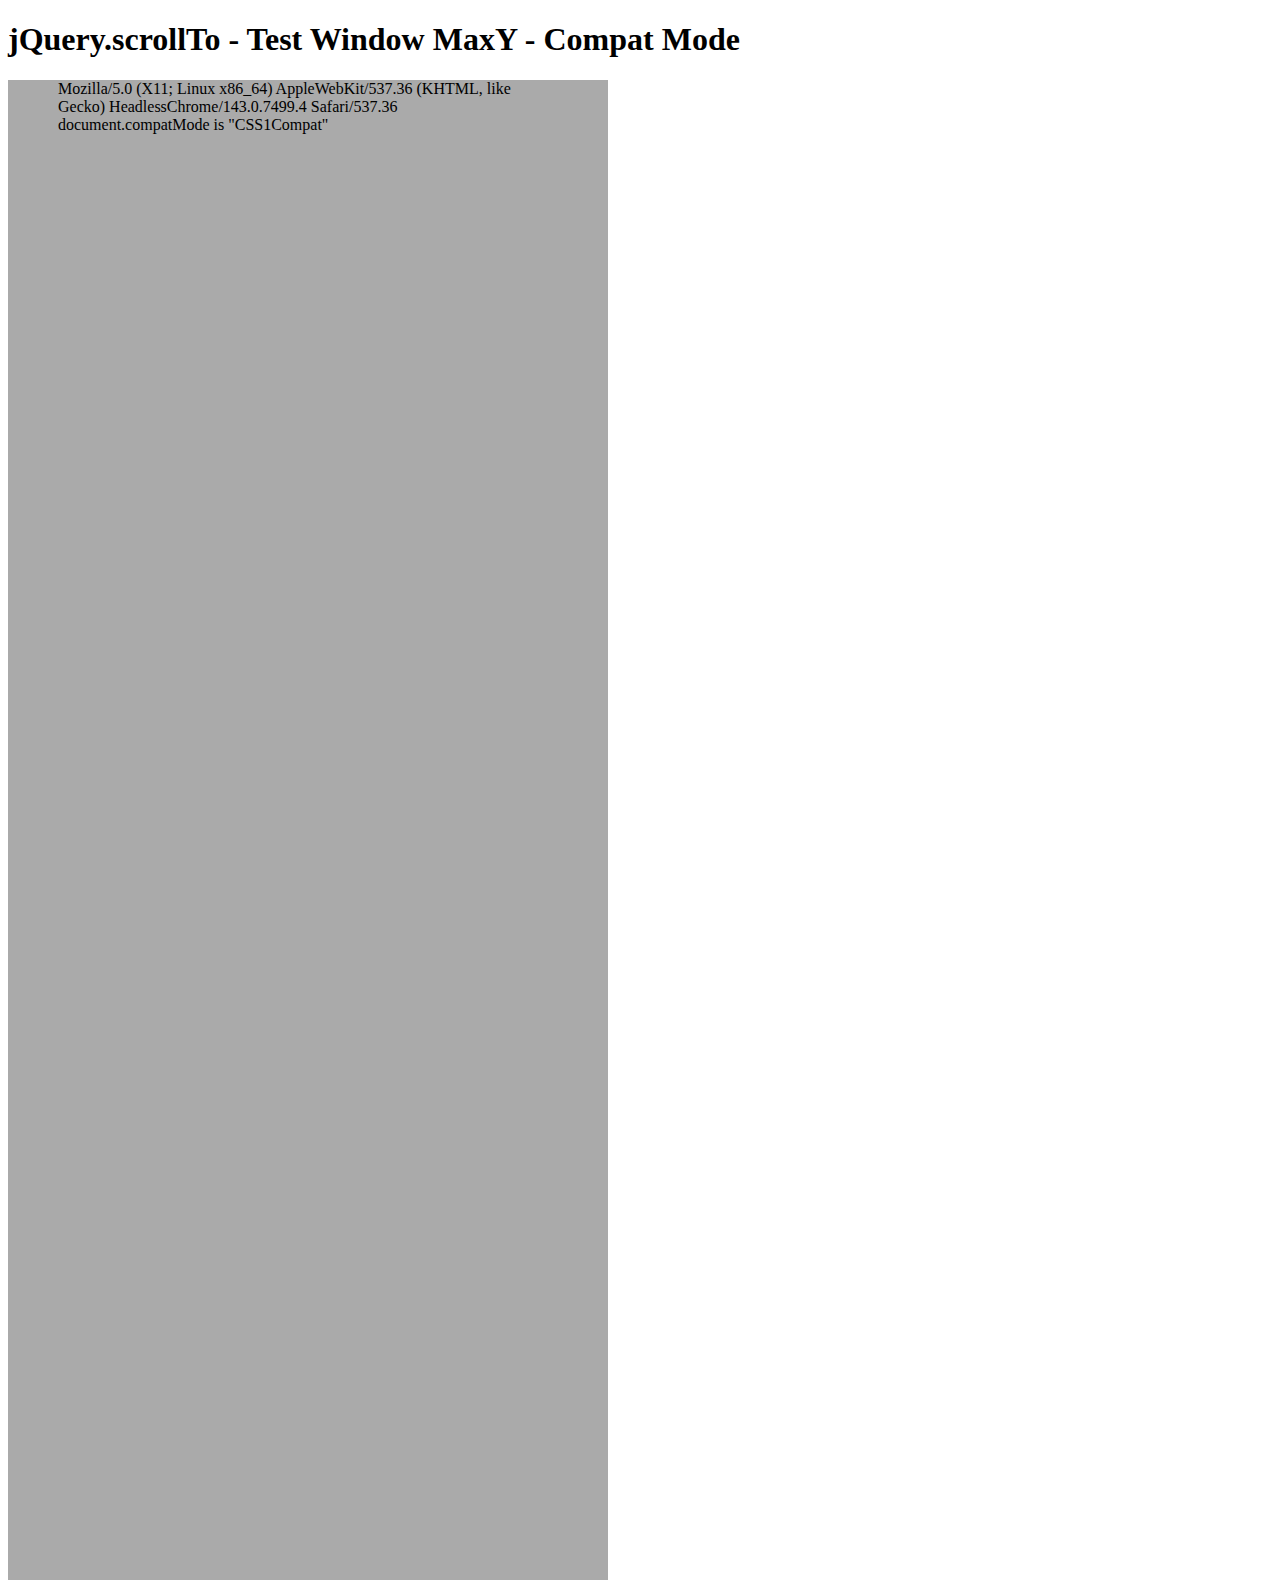
<file: static/assets/plugins/jquery-scrollTo/tests/WinMaxY-compat.html>
<!DOCTYPE html PUBLIC "-//W3C//DTD XHTML 1.0 Transitional//EN" "http://www.w3.org/TR/xhtml1/DTD/xhtml1-transitional.dtd">
<html xmlns="http://www.w3.org/1999/xhtml">
<head>
	<meta http-equiv="Content-Type" content="text/html; charset=iso-8859-1" />
	<title>jQuery.scrollTo - Test Window MaxY - Compat Mode</title>
	<script type="text/javascript" src="https://code.jquery.com/jquery-1.11.0.js"></script>
	<script type="text/javascript" src="../jquery.scrollTo.js"></script>
	<script type="text/javascript" src="test.js"></script>
</head>
<body>
	<h1>jQuery.scrollTo - Test Window MaxY - Compat Mode</h1>
	
	<div id="ua" style="height:1500px; width:500px; padding:0 50px; background-color:#AAA">
		&nbsp;
	</div>
	<script type="text/javascript">
		$(window).test();
	</script>
</html>
</file>
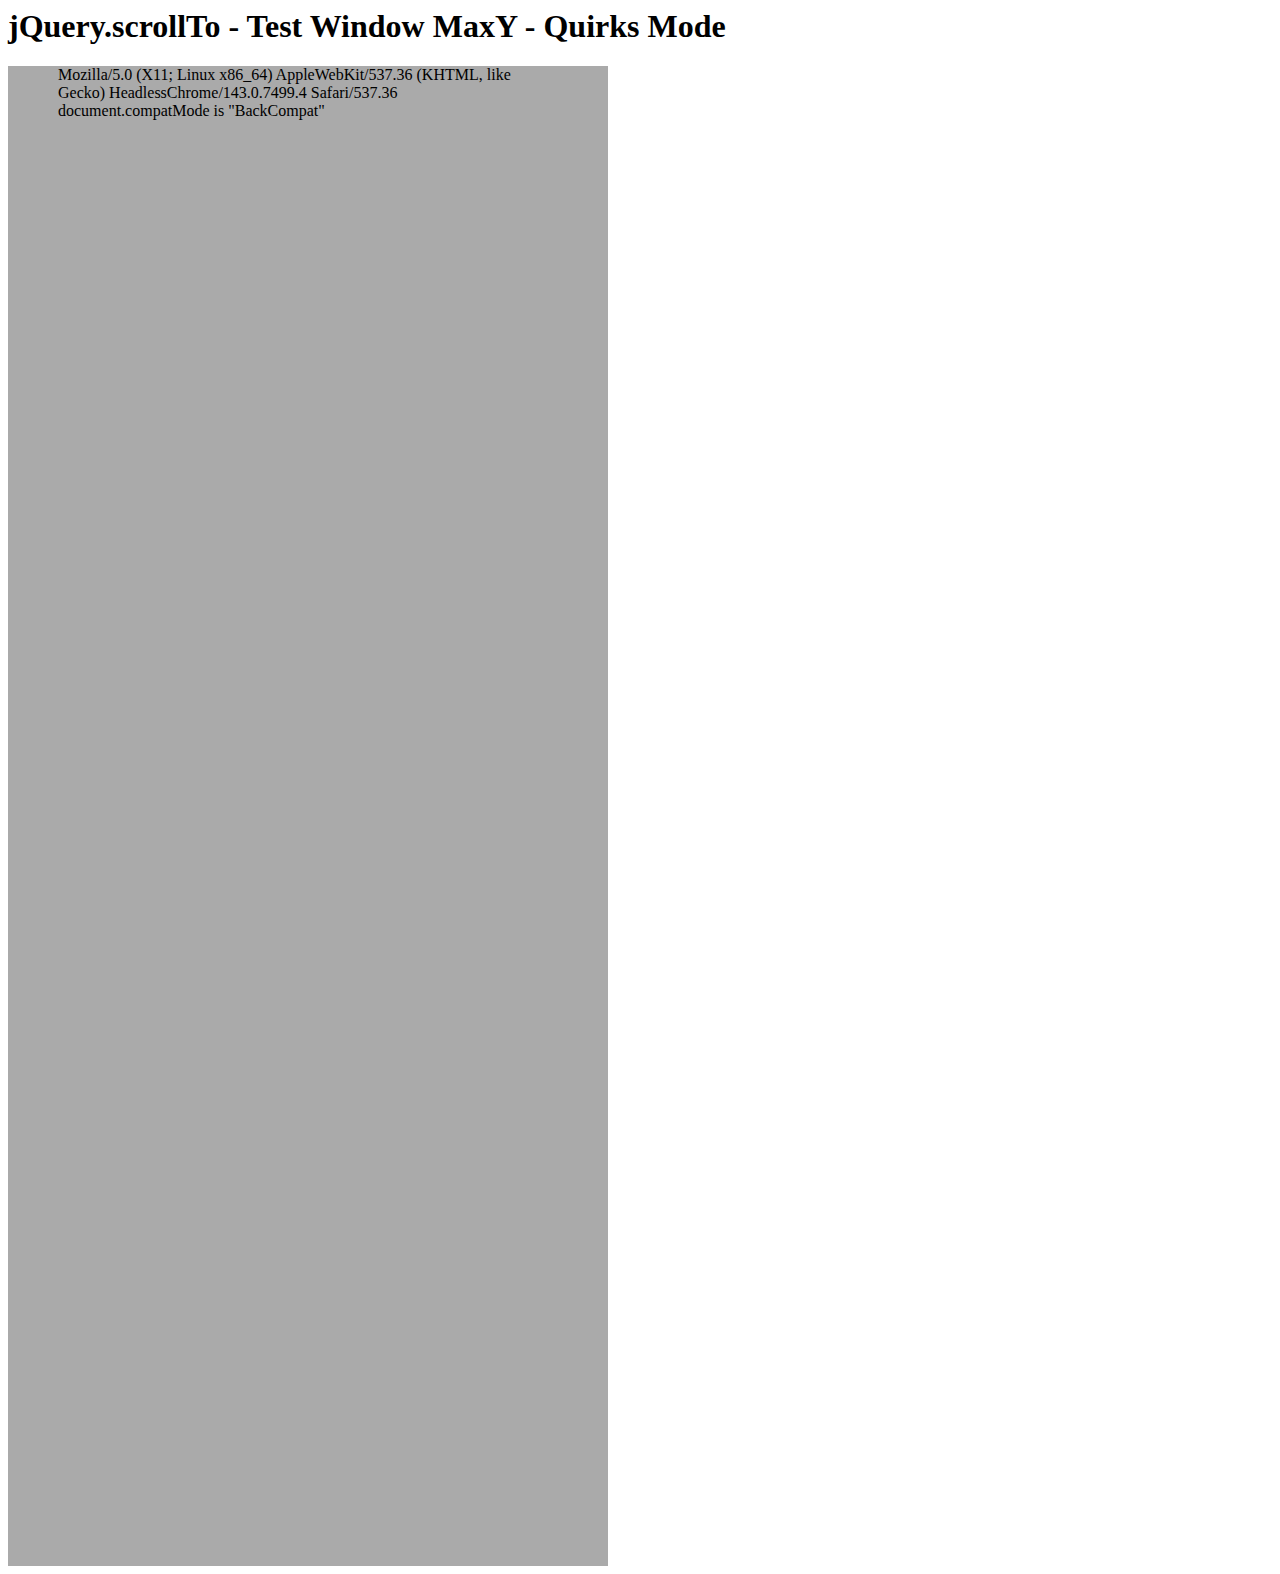
<file: static/assets/plugins/jquery-scrollTo/tests/WinMaxY-quirks.html>
<html>
<head>
	<meta http-equiv="Content-Type" content="text/html; charset=iso-8859-1" />
	<title>jQuery.scrollTo - Test Window MaxY - Quirks Mode</title>
	<script type="text/javascript" src="https://code.jquery.com/jquery-1.11.0.js"></script>
	<script type="text/javascript" src="../jquery.scrollTo.js"></script>
	<script type="text/javascript" src="test.js"></script>
</head>
<body>
	<h1>jQuery.scrollTo - Test Window MaxY - Quirks Mode</h1>

	<div id="ua" style="height:1500px; width:500px; padding:0 50px; background-color:#AAA">
		&nbsp;
	</div>
	<script type="text/javascript">
		$(window).test();
	</script>
</html>
</file>
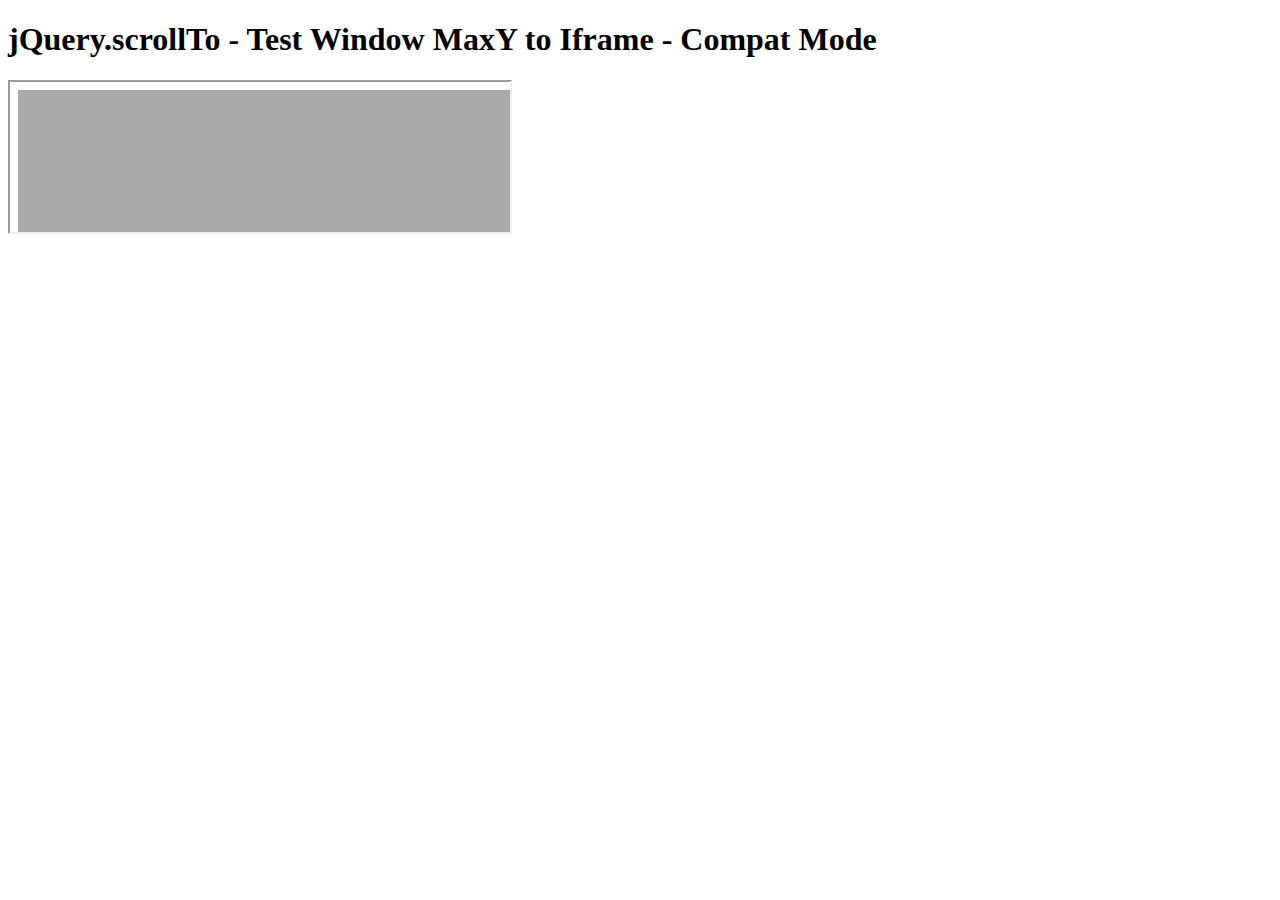
<file: static/assets/plugins/jquery-scrollTo/tests/WinMaxY-to-iframe-compat.html>
<!DOCTYPE html PUBLIC "-//W3C//DTD XHTML 1.0 Transitional//EN" "http://www.w3.org/TR/xhtml1/DTD/xhtml1-transitional.dtd">
<html xmlns="http://www.w3.org/1999/xhtml">
<head>
	<meta http-equiv="Content-Type" content="text/html; charset=iso-8859-1" />
	<title>jQuery.scrollTo - Test Window MaxY to Iframe - Compat Mode</title>
	<script type="text/javascript" src="https://code.jquery.com/jquery-1.11.0.js"></script>
	<script type="text/javascript" src="../jquery.scrollTo.js"></script>
	<script type="text/javascript" src="test.js"></script>
</head>
<body>
	<h1>jQuery.scrollTo - Test Window MaxY to Iframe - Compat Mode</h1>

	<iframe src="WinMaxY-compat.html?notest"  style="width:500px" /></iframe>
	
	<script type="text/javascript">
		setTimeout(function(){
			$('iframe').test();
		}, 1500 );
	</script>
</html>
</file>
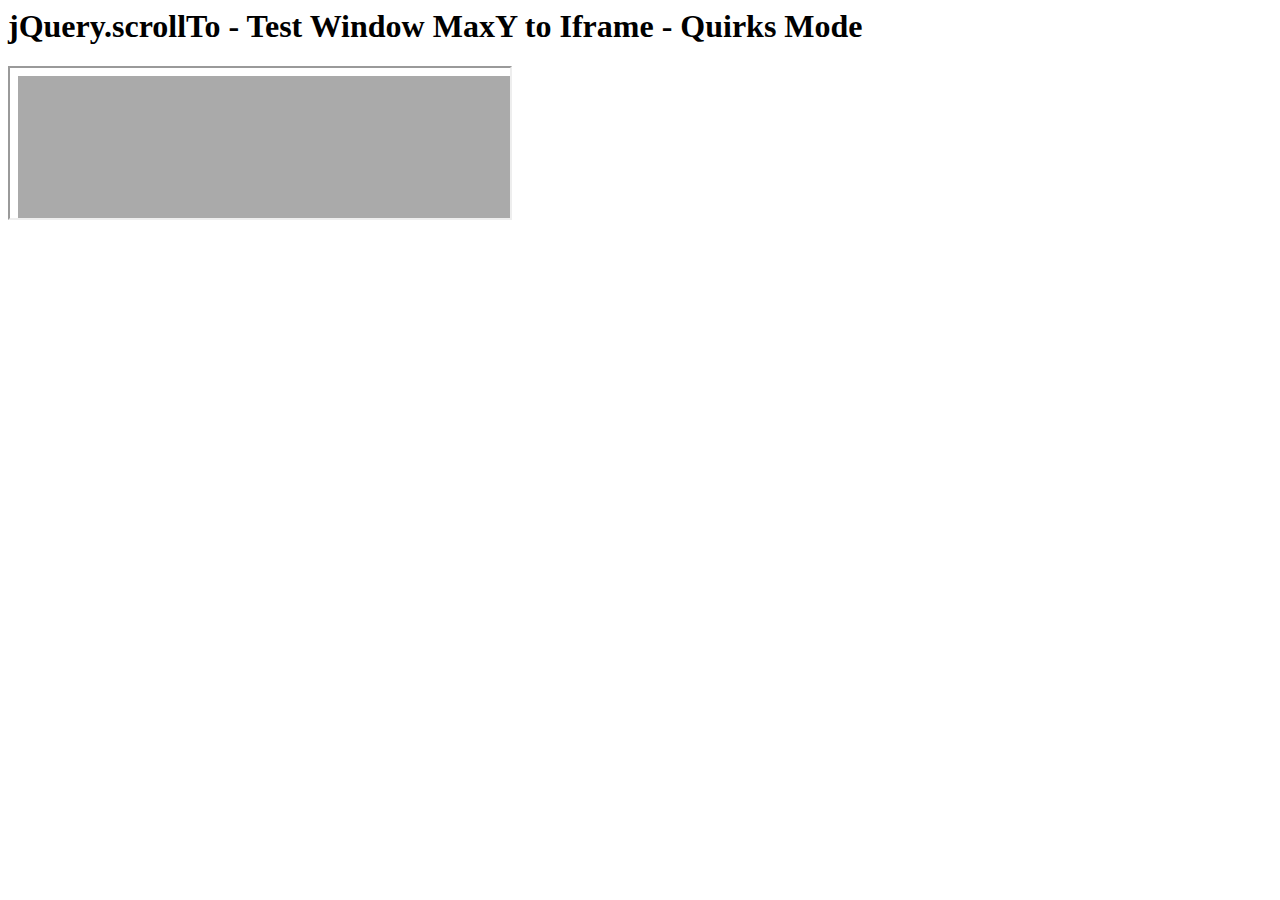
<file: static/assets/plugins/jquery-scrollTo/tests/WinMaxY-to-iframe-quirks.html>
<html>
<head>
	<meta http-equiv="Content-Type" content="text/html; charset=iso-8859-1" />
	<title>jQuery.scrollTo - Test Window MaxY to Iframe - Quirks Mode</title>
	<script type="text/javascript" src="https://code.jquery.com/jquery-1.11.0.js"></script>
	<script type="text/javascript" src="../jquery.scrollTo.js"></script>
	<script type="text/javascript" src="test.js"></script>
</head>
<body>
	<h1>jQuery.scrollTo - Test Window MaxY to Iframe - Quirks Mode</h1>
	
	<iframe src="WinMaxY-quirks.html?notest" style="width:500px"></iframe>
	
	<script type="text/javascript">
		setTimeout(function(){
			$('iframe').test();
		}, 1500 );
	</script>
</html>
</file>
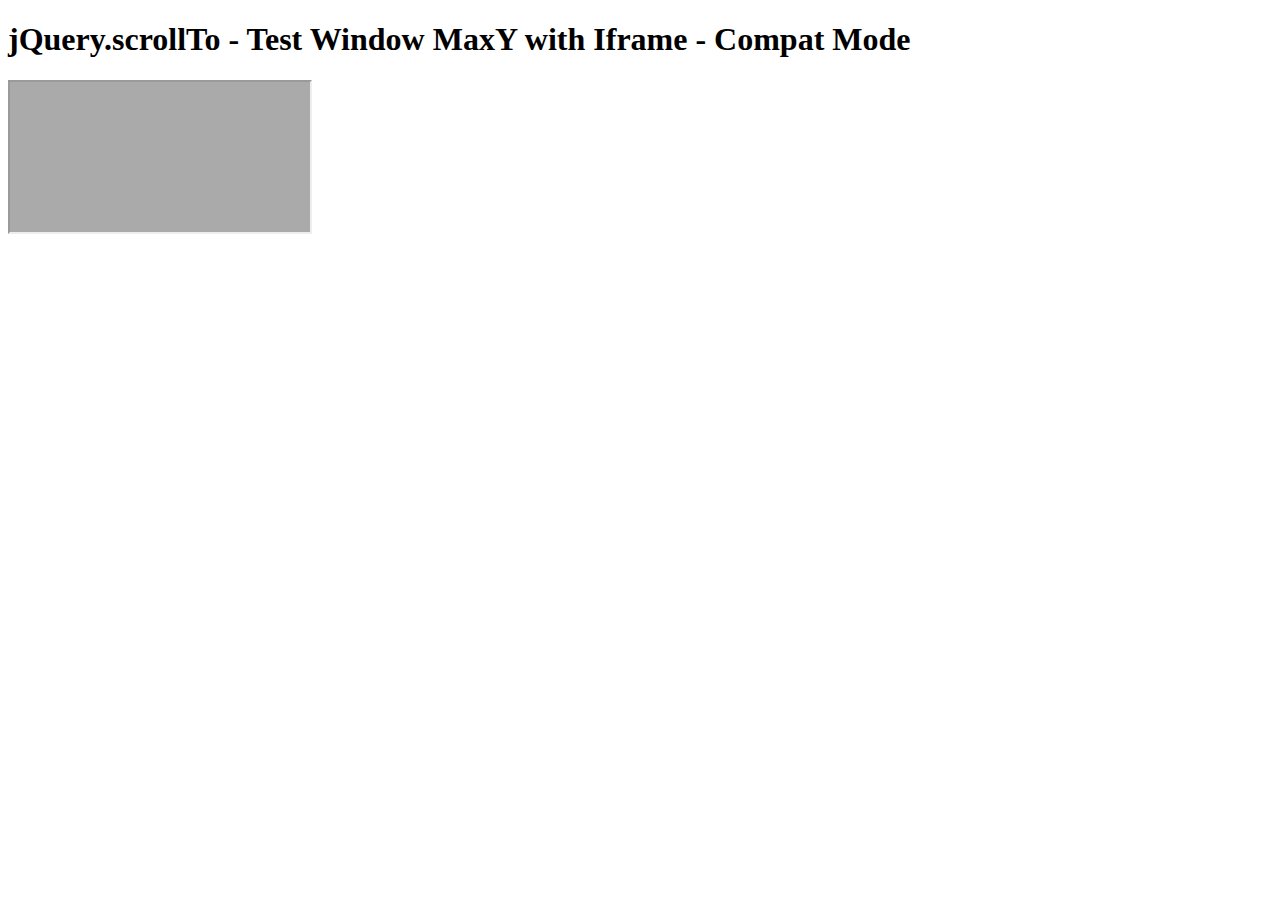
<file: static/assets/plugins/jquery-scrollTo/tests/WinMaxY-with-iframe-compat.html>
<!DOCTYPE html PUBLIC "-//W3C//DTD XHTML 1.0 Transitional//EN" "http://www.w3.org/TR/xhtml1/DTD/xhtml1-transitional.dtd">
<html xmlns="http://www.w3.org/1999/xhtml">
<head>
	<meta http-equiv="Content-Type" content="text/html; charset=iso-8859-1" />
	<title>jQuery.scrollTo - Test Window MaxY with Iframe - Compat Mode</title>
</head>
<body>
	<h1>jQuery.scrollTo - Test Window MaxY with Iframe - Compat Mode</h1>
	
	<iframe src="WinMaxY-compat.html" />
</html>
</file>
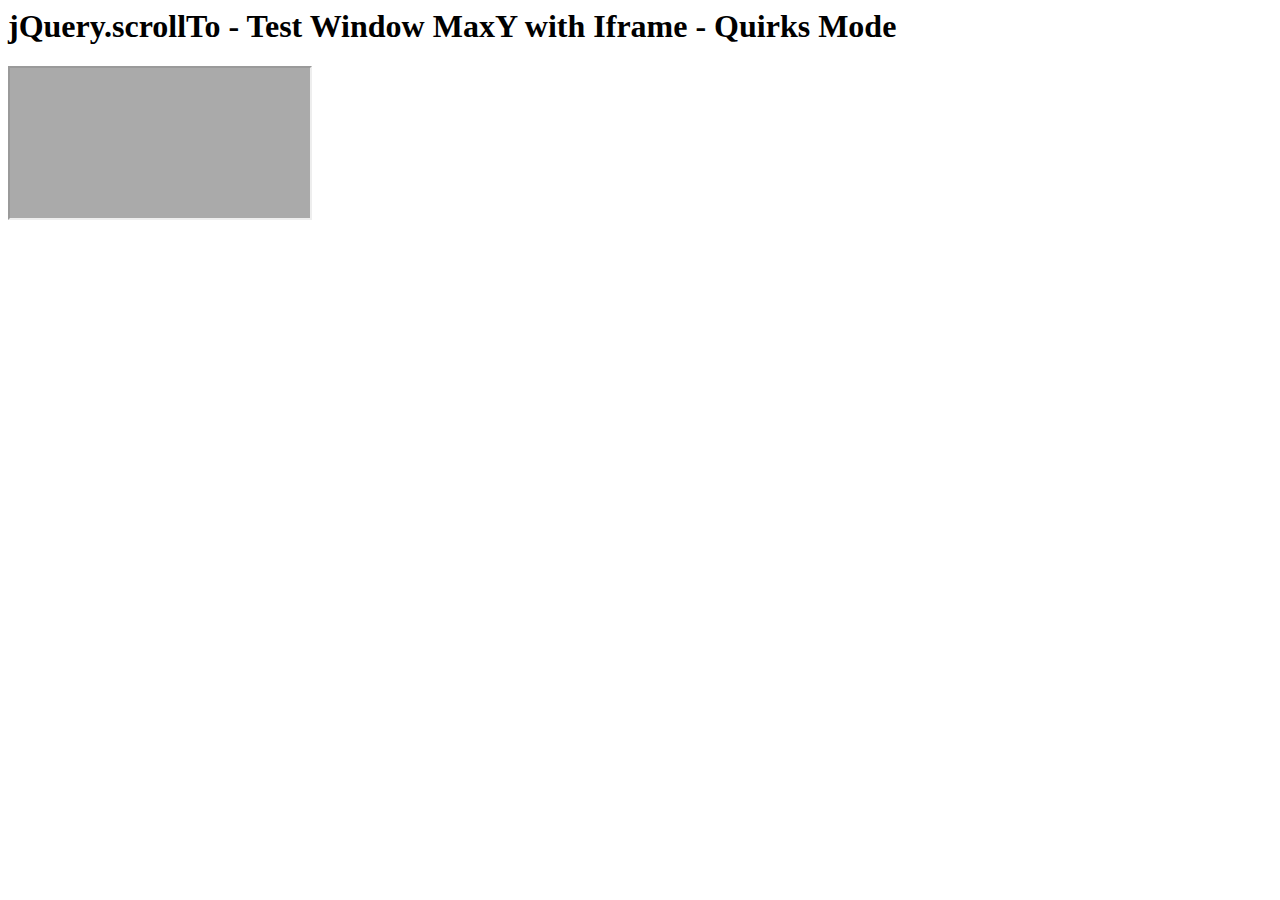
<file: static/assets/plugins/jquery-scrollTo/tests/WinMaxY-with-iframe-quirks.html>
<html>
<head>
	<meta http-equiv="Content-Type" content="text/html; charset=iso-8859-1" />
	<title>jQuery.scrollTo - Test Window MaxY with Iframe - Quirks Mode</title>
</head>
<body>
	<h1>jQuery.scrollTo - Test Window MaxY with Iframe - Quirks Mode</h1>

	<iframe src="WinMaxY-quirks.html" />
</html>
</file>
<file: static/assets/plugins/jquery-scrollTo/demo/css/style.css>
body{
	padding:5px;
	height:1600px;
	font-family: Verdana, sans-serif;
	background-color: #DDD;
}
ul,li,h1,h2,h3,h4,p{
	list-style:none;
	padding:0;
	margin:0;
}
.part{
	border:1px solid black;
	background-color:white;
}
	.part h3,
	.part h4,
	.part h4 a {
		color:#933;
	}
#toc{
	display:block;
	padding:10px;
	position:relative;
	margin:15px 0;
	float:left;
	width:305px;
}
	#toc h3{
		padding-bottom:10px;
	}
	#toc h3 strong{
		font-size:13px;
		color:black;
	}
#links{
	border:1px solid black;
	width:210px;
	padding:10px;
	float:right;
	margin-top:-30px;
}
	#links h3{
		color:#933;
	}
	#links ul{
		padding: 8px 0 3px 20px;
	}
	#links li{
		list-style-type:circle;
	}
	#links a{
		color:#69C;
	}
	
	#toc li, #links li{
		list-style-type:circle;
		padding-left:5px;
		margin-left:15px;
	}
		#toc a{
			color:#69C;
		}
.section{
	border:1px black solid;
	width:950px;
	padding:10px;
	margin: 5px 0;
	position:relative;
	clear:both;
}
	.section h3{
		margin-bottom:10px;
		margin-left: 8px;
	}
	.section h4{
		margin:10px 0 10px 8px;
	}
	.section li{
		float:left;
	}
	.pane{
		overflow:auto;
		clear:left;
		margin: 10px 0 0 10px;
		position:relative;
		width:826px;
		height:322px;
	}
ul.elements{
	background-color:#5B739C;
}
	ul.elements li{
		width:200px;
		height:100px;
		font-weight:bolder;
		border:1px black solid;
		text-align:center;
		padding:50px;
		position:relative;
		background-color:#DDD;
	}
		ul.elements li a{
			bottom:20px;
			color:#933;
			font-size:12px;
			left:125px;
			position:absolute;
		}
		ul.elements li p{
			color:#666;
		}
	#pane-settings ul.elements li{
		margin:5px;
	}
	#pane-settings{
		margin-bottom:10px;
	}
ul.links{
	height:20px;
	overflow:hidden;
	padding-left: 5px;
}
	ul.links a{
		color:#69C;
		margin:0 0 0 5px;
	}
.clear{
	clear:left;
}
h3 span{
	position:absolute;			
}
.message{
	background:#EEE;
	border:1px solid #999;
	color:#333;
	font-size:12px;
	font-weight:normal;
	padding:1px;
	margin-top:2px;
}

h1{
	color:#5B739C;
}
h1 strong{
	font-size:13px;
	color:#777;
}
</file>
<file: static/assets/css/styles.css>
/*   
 * Template Name: Appkit Landing - Responsive Website Template for Developers
 * Version: 1.0
 * Author: Xiaoying Riley
 * Website: http://themes.3rdwavemedia.com/
 * Twitter: @3rdwave_themes
* License: Creative Commons Attribution 3.0 License
*/
/* Theme default */
body {
  font-family: 'Open Sans', arial, sans-serif;
  color: #494d55;
  font-size: 14px;
  -webkit-font-smoothing: antialiased;
  -moz-osx-font-smoothing: grayscale;
}
p {
  margin-bottom: 15px;
  line-height: 1.5;
}
a {
  color: #104656;
  -webkit-transition: all 0.4s ease-in-out;
  -moz-transition: all 0.4s ease-in-out;
  -ms-transition: all 0.4s ease-in-out;
  -o-transition: all 0.4s ease-in-out;
}
a:hover {
  text-decoration: underline;
  color: #0c3440;
}
a:active {
  text-decoration: none;
}
a:focus {
  text-decoration: none;
}
.btn,
a.btn {
  -webkit-transition: all 0.4s ease-in-out;
  -moz-transition: all 0.4s ease-in-out;
  -ms-transition: all 0.4s ease-in-out;
  -o-transition: all 0.4s ease-in-out;
  font-weight: 600;
  font-size: 14px;
  line-height: 1.5;
}
.btn .fa,
a.btn .fa {
  margin-right: 5px;
}
.btn-cta,
a.btn-cta {
  font-weight: bold;
  font-size: 16px;
  padding: 10px 30px;
}
.btn-primary {
  background: #14576b;
  border: 1px solid #14576b;
  color: #fff;
}
.btn-primary:hover,
.btn-primary:focus,
.btn-primary:active,
.btn-primary.active,
.btn-primary.hover {
  background: #104656;
  color: #fff;
  border: 1px solid #104656;
}
.carousel-fade .carousel-inner .item {
  transition-property: opacity;
}
.carousel-fade .carousel-inner .item,
.carousel-fade .carousel-inner .active.left,
.carousel-fade .carousel-inner .active.right {
  opacity: 0;
}
.carousel-fade .carousel-inner .active,
.carousel-fade .carousel-inner .next.left,
.carousel-fade .carousel-inner .prev.right {
  opacity: 1;
}
.carousel-fade .carousel-inner .next,
.carousel-fade .carousel-inner .prev,
.carousel-fade .carousel-inner .active.left,
.carousel-fade .carousel-inner .active.right {
  left: 0;
  transform: translate3d(0, 0, 0);
}
.carousel-fade .carousel-control {
  z-index: 2;
}
.carousel-indicators {
  bottom: 30px;
  margin-bottom: 0;
}
.carousel-indicators li {
  background-color: rgba(255, 255, 255, 0.4);
  border: none;
  width: 11px;
  height: 11px;
  margin: 0;
  margin-right: 5px;
}
.carousel-indicators li.active {
  background-color: #14576b;
  width: 11px;
  height: 11px;
  margin: 0;
  margin-right: 5px;
}
/* ======= Header ======= */
.header {
  position: fixed;
  width: 100%;
  z-index: 30;
  height: 100px;
  -webkit-transition: none;
  -moz-transition: none;
  -ms-transition: none;
  -o-transition: none;
  background: #fff;
}
.header.header-scrolled {
  background: #fff;
  -webkit-box-shadow: 0 0 4px rgba(0, 0, 0, 0.5);
  -moz-box-shadow: 0 0 4px rgba(0, 0, 0, 0.5);
  box-shadow: 0 0 4px rgba(0, 0, 0, 0.5);
}
.header.header-scrolled a {
  color: #494d55;
}
.header.header-scrolled .main-nav .nav .nav-item a {
  color: #a2a6af;
}
.header.header-scrolled .main-nav .nav .nav-item.active a {
  color: #14576b;
  border-bottom: 4px solid #5e120e;
}
.header a {
  color: #000;
  -webkit-transition: none;
  -moz-transition: none;
  -ms-transition: none;
  -o-transition: none;
}
.header a:hover {
  text-decoration: none;
}
.header .logo {
  margin: 0;
  display: inline-block;
  float: left;
  font-size: 28px;
  padding-top: 15px;
}
.header .logo .logo-icon-wrapper {
  margin-right: 3px;
  position: relative;
  display: inline-block;
  top: -3px;
}
.header .logo .logo-icon {
  width: auto;
  height: 90px;
  vertical-align: middle;
}
.header .logo .highlight {
  font-weight: 800;
}
.main-nav {
  margin-top: 22px;
}
.main-nav .navbar-toggle {
  margin-right: 0;
  margin-top: 0;
  background: none;
  position: absolute;
  right: 10px;
  top: 10px;
  background: #26282c;
}
.main-nav .navbar-toggle:focus {
  outline: none;
}
.main-nav .navbar-toggle .icon-bar {
  background-color: #fff;
  height: 3px;
}
.main-nav .navbar-toggle:hover .icon-bar {
  background-color: #fff;
}
.main-nav .nav .nav-item {
  text-align: middle;
  font-weight: normal;
  font-size: 20px;
  margin-right: 25px;
}
.main-nav .nav .nav-item.active a {
  background: none;
  color: #919699;
}
.main-nav .nav .nav-item a {
  color: #919699;
  font-weight: 700;
}
.main-nav .nav .nav-item a:hover {
  color: #656769;
  background: none;
}
.main-nav .nav .nav-item a:focus {
  outline: none;
  background: none;
}
.main-nav .nav .nav-item a:active {
  outline: none;
  background: none;
}
.main-nav .nav .nav-item:last-child {
  margin-right: 0;
}
.main-nav .nav.active {
  position: relative;
}
.nav > li > a {
  padding-left: 5px;
  padding-right: 5px;
}
/* ====== Footer ====== */
.footer {
  background: #26282c;
  color: rgba(255, 255, 255, 0.6);
  padding: 15px 0;
}
.footer a {
  color: #14576b;
}
.footer .fa-heart {
  color: #EA5395;
}
/* ======= Hero Section ======= */
.hero-section {
  min-height: 560px;
  background: #494d55;
  position: relative;
}
.hero-section .figure-holder-wrapper {
  position: absolute;
  left: 0;
  bottom: 0;
  width: 100%;
  overflow: hidden;
}
.hero-section .figure-holder {
  position: relative;
  height: 560px;
}
.hero-section .figure-holder .figure-image {
  position: absolute;
  bottom: 0;
  right: 0;
  z-index: 10;
}
.hero-carousel {
  height: 560px;
  color: #fff;
  margin-top: 0;
}
.hero-carousel .carousel-inner .item {
  height: 560px;
  background-position: center center;
}
.hero-carousel .carousel-inner .item-1 {
  background-image: url('../images/hero-1.jpg');
  -webkit-background-size: cover;
  -moz-background-size: cover;
  -o-background-size: cover;
  background-size: cover;
}
.hero-carousel .carousel-inner .item-2 {
  background-image: url('../images/hero-2.jpg');
  -webkit-background-size: cover;
  -moz-background-size: cover;
  -o-background-size: cover;
  background-size: cover;
}
.hero-carousel .carousel-inner .item-3 {
  background-image: url('../images/hero-3.jpg');
  -webkit-background-size: cover;
  -moz-background-size: cover;
  -o-background-size: cover;
  background-size: cover;
}
.hero-carousel .carousel-inner .heading {
  font-size: 36px;
  line-height: 1.4;
  font-weight: bold;
  margin-top: 20px;
  margin-bottom: 15px;
  color: #222;
}
.hero-carousel .carousel-inner .intro {
  font-size: 21px;
  color: #444;
}
.hero-carousel .carousel-inner .intro + .btn {
  margin-top: 15px;
}
/* ======= About Section ======= */
.about-section {
  padding-top: 90px;
  padding-bottom: 90px;
}
.about-section .section-title {
  margin: 0;
  margin-bottom: 15px;
  font-size: 36px;
  font-weight: 300;
}
.about-section .intro {
  color: #a2a6af;
  font-size: 16px;
  max-width: 760px;
  margin: 0 auto;
  margin-bottom: 60px;
}
.about-section .items-wrapper {
  margin-bottom: 0 auto;
}
.about-section .items-wrapper .figure-holder {
  min-height: 170px;
  margin-bottom: 15px;
  vertical-align: bottom;
}
.about-section .items-wrapper .item-inner {
  padding: 30px;
}
.about-section .items-wrapper .item-title {
  color: #14576b;
  font-size: 18px;
  font-weight: bold;
  margin: 0;
  margin-bottom: 15px;
}
.about-section .items-wrapper .item-desc {
  color: #616670;
}
.technologies {
  margin-bottom: 90px;
}
.technologies li {
  margin-right: 10px;
}
.technologies li:last-child {
  margin-right: 0;
}
.testimonials {
  background: #14576b;
}
.testimonials-inner {
  padding: 60px 30px;
  position: relative;
  max-width: 800px;
}
.testimonials-inner .profile-holder {
  position: absolute;
  left: 30px;
  text-align: center;
}
.testimonials-inner .profile-image {
  display: inline-block;
  margin: 0 auto;
}
.testimonials-inner .quote {
  background: rgba(0, 0, 0, 0.2);
  color: #fff;
  margin-left: 130px;
  border-left: none;
  margin-bottom: 0;
  font-size: 14px;
  min-height: 100px;
  -webkit-border-radius: 4px;
  -moz-border-radius: 4px;
  -ms-border-radius: 4px;
  -o-border-radius: 4px;
  border-radius: 4px;
  -moz-background-clip: padding;
  -webkit-background-clip: padding-box;
  background-clip: padding-box;
  position: relative;
  padding: 15px;
}
.testimonials-inner .quote:before {
  position: absolute;
  left: -10px;
  top: 30px;
  content: "";
  width: 0;
  height: 0;
  border-top: 10px solid transparent;
  border-bottom: 10px solid transparent;
  border-right: 10px solid rgba(0, 0, 0, 0.2);
}
/* ======= Testimonials Section ======= */
.testimonials-section {
  background: #14576b;
  -webkit-background-size: cover;
  -moz-background-size: cover;
  -o-background-size: cover;
  background-size: cover;
  padding-top: 90px;
  padding-bottom: 90px;
}
.testimonials-section .section-title {
  margin: 0;
  margin-bottom: 30px;
  font-size: 36px;
  font-weight: 300;
  color: #fff;
}
.testimonials-section .item {
  position: relative;
  max-width: 800px;
  padding: 30px;
}
.testimonials-section .item:last-child {
  margin-bottom: 0;
}
.testimonials-section .item.item-reversed .profile-holder {
  left: inherit;
  right: 30px;
}
.testimonials-section .item.item-reversed .quote {
  margin-left: 0;
  margin-right: 105px;
}
.testimonials-section .item.item-reversed .quote:before {
  left: inherit;
  right: -10px;
  content: "";
  border-top: 10px solid transparent;
  border-bottom: 10px solid transparent;
  border-left: 10px solid rgba(0, 0, 0, 0.2);
  border-right: inherit;
}
.testimonials-section .item .profile-holder {
  position: absolute;
  left: 30px;
  text-align: center;
  margin-bottom: 10px;
}
.testimonials-section .item .profile-image {
  display: inline-block;
  margin: 0 auto;
  width: 80px;
  height: 80px;
}
.testimonials-section .item .quote {
  background: rgba(0, 0, 0, 0.2);
  color: #fff;
  margin-left: 105px;
  border-left: none;
  margin-bottom: 0;
  font-size: 14px;
  min-height: 80px;
  -webkit-border-radius: 4px;
  -moz-border-radius: 4px;
  -ms-border-radius: 4px;
  -o-border-radius: 4px;
  border-radius: 4px;
  -moz-background-clip: padding;
  -webkit-background-clip: padding-box;
  background-clip: padding-box;
  position: relative;
  padding: 30px;
}
.testimonials-section .item .quote:before {
  position: absolute;
  left: -10px;
  top: 30px;
  content: "";
  width: 0;
  height: 0;
  border-top: 10px solid transparent;
  border-bottom: 10px solid transparent;
  border-right: 10px solid rgba(0, 0, 0, 0.2);
}
.testimonials-section .item .quote-source {
  font-weight: bold;
  color: #fff;
}
/* ======= Features Section ======= */
.features-section {
  padding-top: 90px;
  padding-bottom: 90px;
}
.features-section .section-title {
  margin: 0;
  margin-bottom: 15px;
  font-size: 36px;
  font-weight: 300;
}
.features-section .intro {
  color: #a2a6af;
  font-size: 16px;
  max-width: 760px;
  margin: 0 auto;
  margin-bottom: 60px;
}
.feature-nav {
  text-align: center;
  margin-bottom: 30px;
}
.feature-nav > li {
  position: relative;
}
.feature-nav > li .fa {
  margin-right: 10px;
  width: 20px;
}
.feature-nav > li.active > a {
  color: #14576b;
  background: none;
  padding: 8px 0;
}
.feature-nav > li > a {
  background: none;
  padding: 8px 0;
  color: #616670;
}
.feature-nav > li > a:hover {
  background: none;
  color: #14576b;
}
/* ======= Pricing Section ======= */
.pricing-section {
  background: #f5f5f5;
  padding-top: 90px;
  padding-bottom: 90px;
}
.pricing-section .section-title {
  margin: 0;
  margin-bottom: 15px;
  font-size: 36px;
  font-weight: 300;
}
.pricing-section .intro {
  color: #a2a6af;
  font-size: 16px;
  max-width: 760px;
  margin: 0 auto;
  margin-bottom: 60px;
}
.pricing-wrapper {
  max-width: 2100px;
  margin: 0 auto;
}
.pricing-wrapper .item {
  margin-bottom: 30px;
}
.pricing-wrapper .item-inner {
  color: #111;
  padding: 30px;
  -webkit-border-radius: 8px;
  -moz-border-radius: 8px;
  -ms-border-radius: 8px;
  -o-border-radius: 8px;
  border-radius: 8px;
  -moz-background-clip: padding;
  -webkit-background-clip: padding-box;
  background-clip: padding-box;
  border-style: solid;
  border-width: 8px;
  border-color: #5e120e;
  background: #fff;
  min-height: 390px;
}
.pricing-wrapper .item-inner a {
  color: rgba(0, 0, 0, 0.4);
}
.pricing-wrapper .item-1 .item-inner {
  border-color: #5e120e;
}
.pricing-wrapper .item-2 .item-inner {
  border-color: #14576b;
}
.pricing-wrapper .item-3 .item-inner {
  border-color: #5e120e;
}
.pricing-wrapper .item-heading {
  font-weight: 800;
  font-size: 18px;
  margin: 0;
  min-height: 60px;
  margin-bottom: -10px;
}
.pricing-wrapper .price-figure {
  font-size: 46px;
  margin-bottom: 15px;
}
.pricing-wrapper .price-figure .currency {
  vertical-align: super;
  font-size: 26px;
  -webkit-opacity: 0.6;
  -moz-opacity: 0.6;
  opacity: 0.6;
}
.pricing-wrapper .price-figure .number {
  font-weight: 500;
}
.pricing-wrapper .price-desc {
  margin-bottom: 30px;
  margin-top: 15px;
  min-height: 120px;
}
.pricing-wrapper a.btn {
  background: rgba(0, 0, 0, 0.2);
  color: #fff;
}
.pricing-wrapper a.btn:hover {
  background: rgba(0, 0, 0, 0.4);
}
/* ======= Team Section ======= */
.team-section {
  padding-top: 90px;
  padding-bottom: 90px;
  background: #f5f5f5;
}
.team-section .section-title {
  margin: 0;
  margin-bottom: 15px;
  font-size: 36px;
  font-weight: 300;
}
.team-section .intro {
  color: #a2a6af;
  font-size: 16px;
  max-width: 760px;
  margin: 0 auto;
  margin-bottom: 60px;
}
.team-section .story {
  margin: 0 auto;
  margin-bottom: 60px;
  max-width: 800px;
}
.team-section .profile-image {
  width: 120px;
  height: 120px;
}
.team-section .members-wrapper {
  max-width: 800px;
  margin: 0 auto;
}
.team-section .item-inner {
  padding: 30px;
  background: #fff;
  -webkit-border-radius: 8px;
  -moz-border-radius: 8px;
  -ms-border-radius: 8px;
  -o-border-radius: 8px;
  border-radius: 8px;
  -moz-background-clip: padding;
  -webkit-background-clip: padding-box;
  background-clip: padding-box;
}
.team-section .member-name {
  font-size: 18px;
  font-weight: 700;
  color: #14576b;
}
.team-section .member-title {
  font-size: 16px;
  margin-top: 0;
  margin-bottom: 15px;
  color: #616670;
}
.team-section .social {
  margin-bottom: 30px;
}
.team-section .social a {
  display: inline-block;
  width: 32px;
  height: 32px;
  font-size: 18px;
  -webkit-border-radius: 50%;
  -moz-border-radius: 50%;
  -ms-border-radius: 50%;
  -o-border-radius: 50%;
  border-radius: 50%;
  -moz-background-clip: padding;
  -webkit-background-clip: padding-box;
  background-clip: padding-box;
  background: #14576b;
  padding-top: 4px;
  color: #fff;
}
.team-section .social a.google {
  background: #dd4b39;
}
.team-section .social a.google:hover {
  background: #d73925;
}
.team-section .social a.twitter {
  background: #55acee;
}
.team-section .social a.twitter:hover {
  background: #3ea1ec;
}
.team-section .social a.facebook {
  background: #3b5998;
}
.team-section .social a.facebook:hover {
  background: #344e86;
}
.team-section .social a.linkedin {
  background: #1E6FBA;
}
.team-section .social a.linkedin:hover {
  background: #1a62a4;
}
.team-section .social a.github {
  background: #444;
}
.team-section .social a.github:hover {
  background: #373737;
}
.team-section .social a.dribbble {
  background: #EC4D8B;
}
.team-section .social a.dribbble:hover {
  background: #ea367c;
}
.team-section .member-desc {
  color: #616670;
}
/* ======= Contact Section ======= */
.contact-section {
  padding-top: 90px;
  padding-bottom: 90px;
  background: #494d55 url('../images/hero-1') no-repeat center center;
  color: #fff;
}
.contact-section .section-title {
  margin: 0;
  margin-bottom: 15px;
  font-size: 36px;
  font-weight: 300;
  margin-bottom: 30px;
}
.contact-content {
  max-width: 600px;
  margin: 0 auto;
  margin-bottom: 60px;
}
.form-control {
  margin-left: auto;
  margin-right: auto;
  max-width: 45%;
}
.top-form-control {
  max-width: 85%;
  float: left;
  margin: 5px;
}
.btn-cta {
  margin-top: 20px;
}
/* Extra small devices (phones, less than 768px) */
@media (max-width: 767px) {
  .navbar-collapse {
    border-top: none;
    -webkit-box-shadow: none;
    -moz-box-shadow: none;
    box-shadow: none;
    width: 100%;
    left: 0;
    top: 60px;
    position: absolute;
    background: #26282c;
    z-index: 40;
  }
  .header .main-nav .navbar-collapse .nav-item.active a {
    color: #14576b;
  }
  .header.header-scrolled .main-nav .navbar-collapse .nav-item.active a {
    border: none;
    color: #14576b;
  }
  .main-nav .navbar-collapse .nav-item {
    margin-right: 0;
  }
  .main-nav .navbar-collapse .nav-item a {
    text-align: center;
  }
  .pricing-wrapper .item-inner {
    min-height: inherit;
  }
  .pricing-wrapper .price-desc {
    min-height: inherit;
  }
  .hero-section .figure-image {
    width: 300px;
  }
  .hero-carousel .carousel-inner .heading {
    font-size: 26px;
  }
  .hero-carousel .carousel-inner .item-content-inner {
    padding-top: 100px;
  }
  .hero-section .figure-holder .figure-image {
    width: inherit;
    bottom: 0;
    top: inherit;
    right: inherit;
    left: 15px;
    max-width: 320px;
  }
  .technologies li {
    margin-bottom: 15px;
  }
  .members-wrapper .item {
    margin-bottom: 30px;
  }
  .members-wrapper .item:last-child {
    margin-bottom: 0;
  }
  .hero-carousel {
    height: 660px;
  }
  .hero-section .carousel-inner {
    height: 660px;
  }
  .hero-carousel .carousel-inner .item {
    height: 660px;
  }
  .testimonials-section .item .profile-image {
    width: 60px;
    height: 60px;
  }
  .testimonials-section .item .quote {
    margin-left: 85px;
    padding: 15px;
  }
  .testimonials-section .item.item-reversed .quote {
    margin-right: 85px;
  }
  .team-section .item-inner {
    min-height: inherit;
  }
}
/* Small devices (tablets, 768px and up) */
@media (min-width: 768px) {
  .feature-nav {
    text-align: left;
    padding-left: 30px;
  }
  .feature-nav > li {
    font-size: 15px;
  }
  .hero-section .figure-holder .figure-image {
    width: 400px;
    bottom: inherit;
    top: 130px;
  }
  .hero-carousel .carousel-inner .item-content-inner {
    max-width: 300px;
    padding-top: 120px;
  }
  .team-section .item-inner {
    min-height: 515px;
  }
}
/* Medium devices (desktops, 992px and up) */
@media (min-width: 992px) {
  .feature-nav {
    margin-top: 30px;
    padding-left: 15px;
  }
  .feature-nav > li {
    font-size: 16px;
  }
  .feature-nav > li > a {
    padding: 15px 0;
  }
  .feature-nav > li.active > a {
    padding: 15px 0;
  }
  .hero-section .figure-holder .figure-image {
    width: 420px;
    bottom: inherit;
    top: 130px;
  }
  .hero-carousel .carousel-inner .item-content-inner {
    max-width: 500px;
  }
  .team-section .item-inner {
    min-height: 490px;
  }
}
/* Large devices (large desktops, 1200px and up) */
@media (min-width: 1200px) {
  .hero-section .figure-holder .figure-image {
    width: 570px;
    bottom: 0;
    top: inherit;
  }
}
</file>
<file: static/assets/plugins/jquery-scrollTo/demo/css/style.old.css>
body{
	background-color: #DDD;
}
.container li,div.pane{
	height:200px;
	font-weight:bolder;
	position:relative;
}
ul{
	list-style:none;
	padding:0;
	margin:0;
}
.container a{
	color:black;
	position:absolute;
	bottom:10px;
}
p{
	margin:0;
}
.container{
	border:1px black solid;
	margin:30px;
	overflow:auto;
	position:relative;
	width:80%;
	height:300px;
}
	.container ul{
		padding:0;
	}
#x{
	height:217px;
}
	#x li,#xy li{
		width:300px;
		float:left;
	}

h1{
	color:#5B739C;
}
h1 strong{
	font-size:13px;
	color:#777;
}

#links{
	border:1px solid black;
	width:210px;
	padding:10px;
	float:right;
	margin-top:-55px;
	background-color:white;
}
	#links h3{
		color:#933;
		margin:5px;
	}
	#links ul{
		padding: 8px 0 3px 20px;
	}
	#links li{
		list-style-type:circle;
	}
	#links a{
		color:#69C;
	}
</file>
